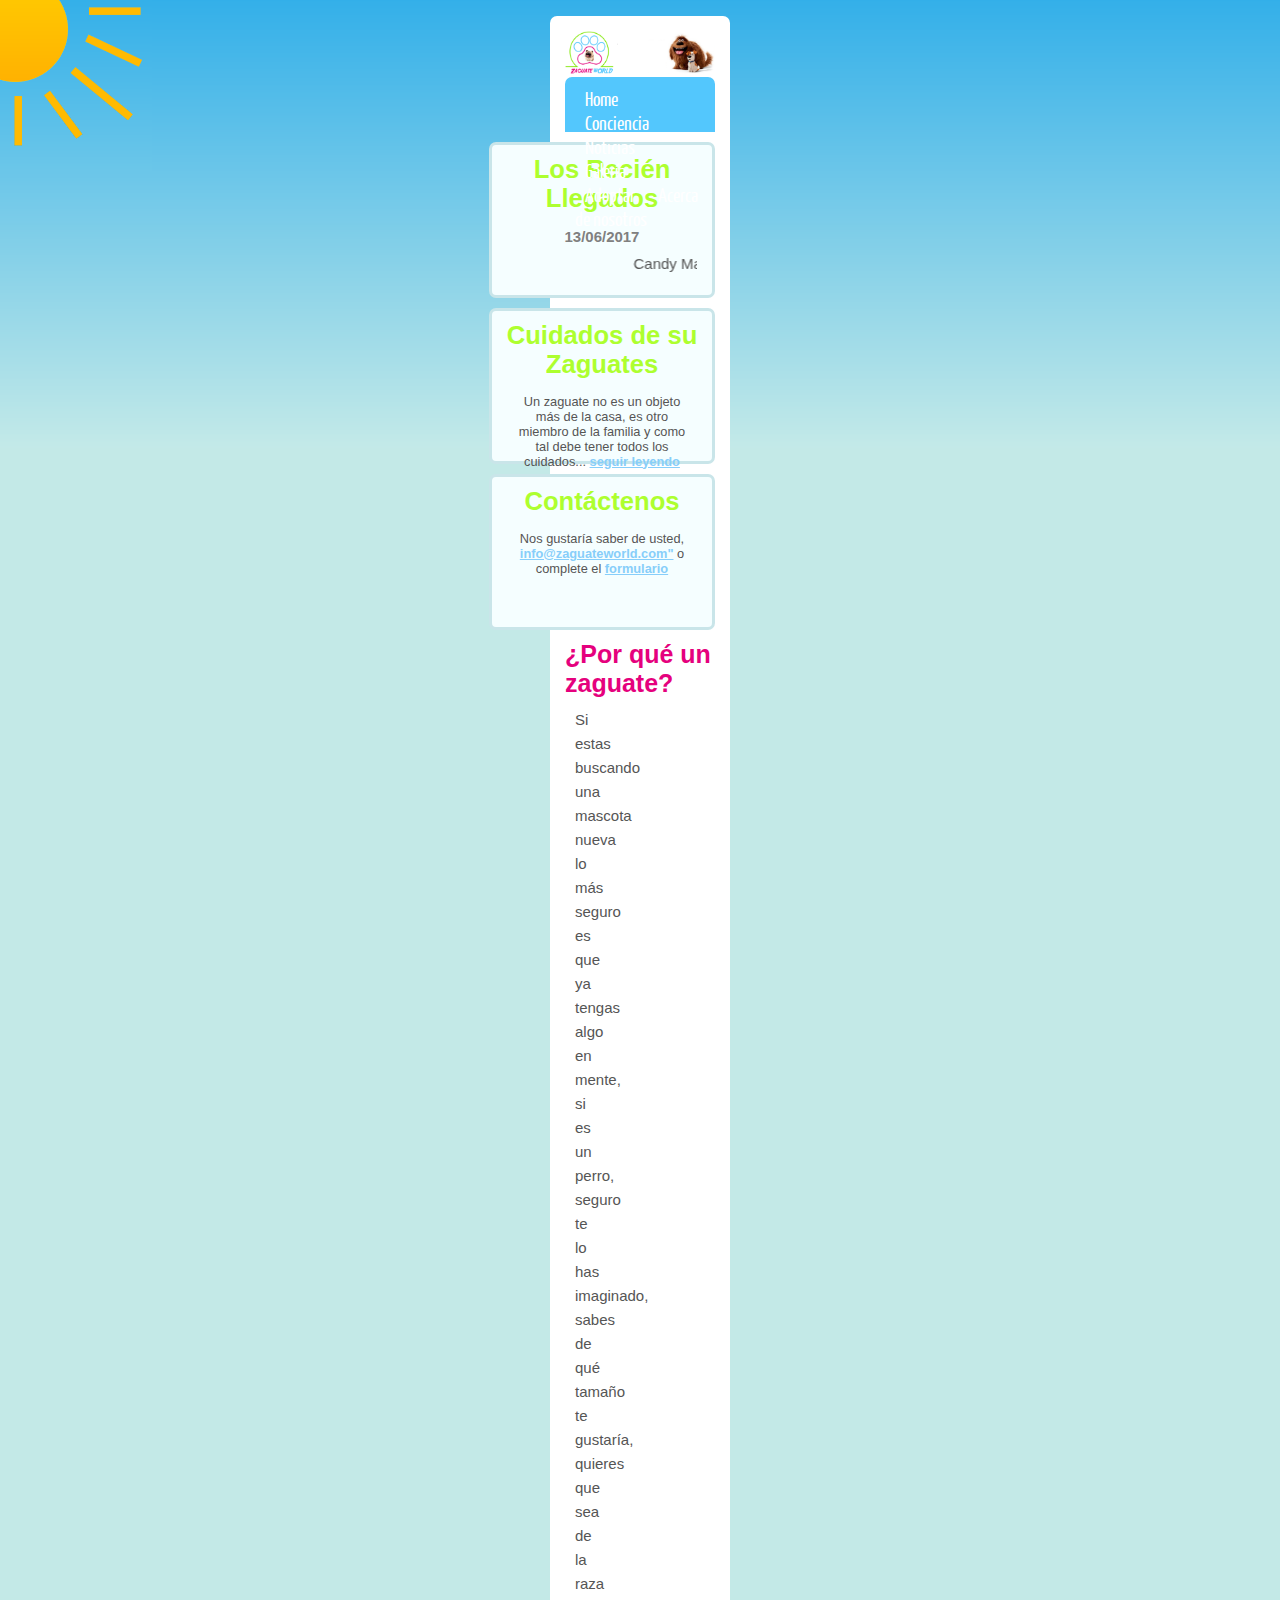
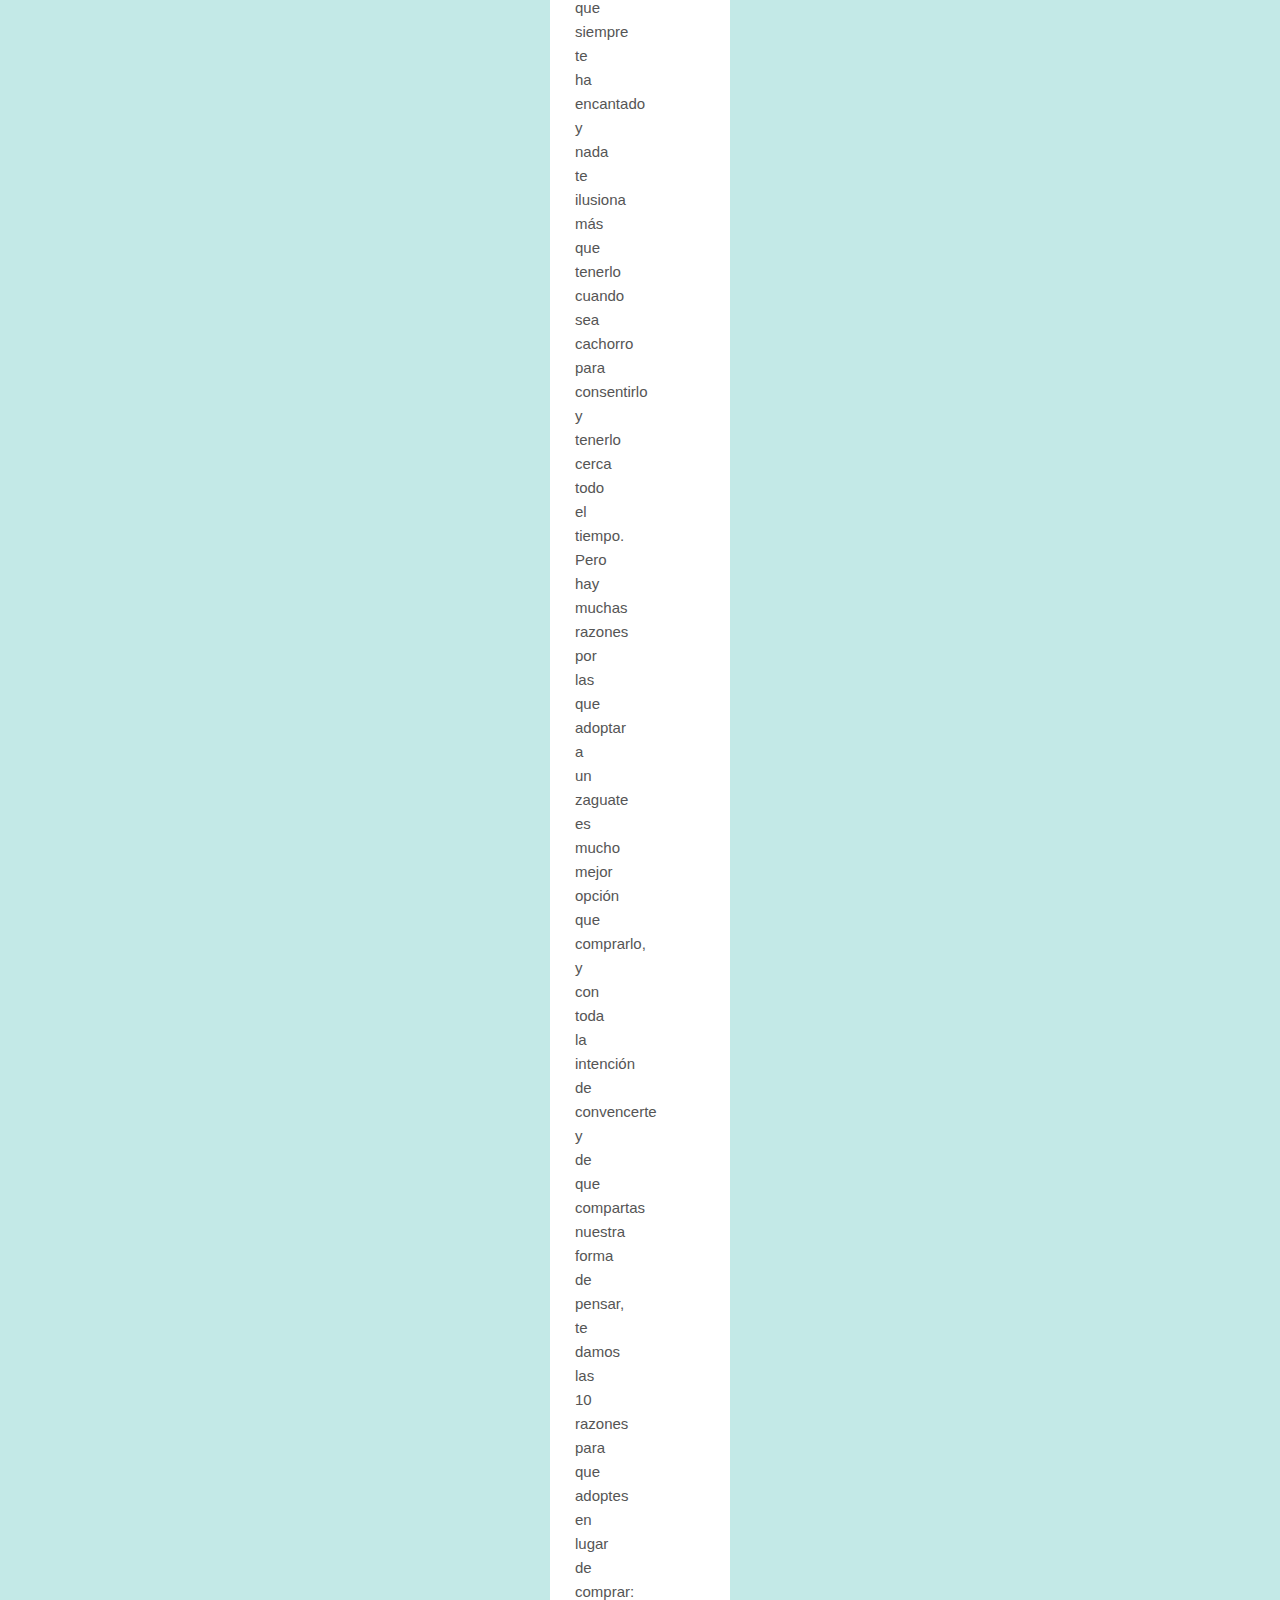
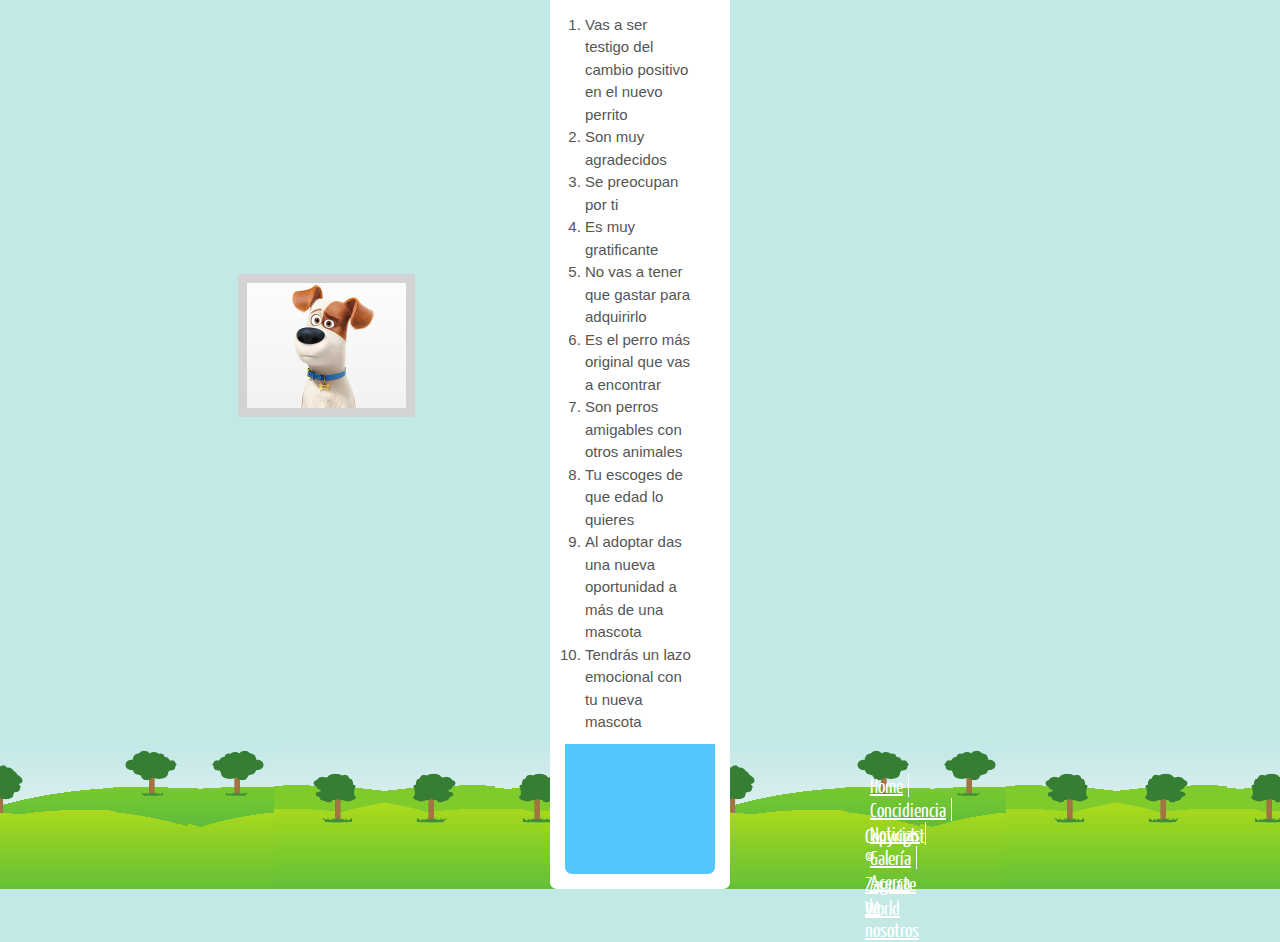
<file: index.html>
﻿<!DOCTYPE html>
<html>

<head>

    <title>Zaguate World</title>
    <meta name="description" content="El Website de los Zaguates" />
    <meta name="keywords" content="Zaguate, perro, perrito, adoptar" />
    <meta http-equiv="content-type" content="text/html; charset=UTF-8" />
    <link rel="stylesheet" type="text/css" href="css/home.css" />

</head>

<body>
    <div id="container">
        <img src="images/sun.png" alt="sunshine" />
        <div id="main">
            <!--Cabecera-->
            <header>
                <img src="images/logo.png" alt="">
            </header>

            <!--Navegacion-->
            <nav id="nav">
                <div class="menu">
                    <a href="index.html">Home</a>
                    <a href="html/conciencia.html">Conciencia</a>
                    <a href="html/noticias.html">Noticias</a>
                    <a href="html/galeria.html">Galería</a>
                    <div class="dropdown">
                        <a href="#">Adoptar</a>
                        <div class="dropdown-content">
                            <a href="html/pequenios.html">Zaguates pequeños</a>
                            <a href="html/medianos.html">Zaguates medianos</a>
                            <a href="html/grandes.html">Zaguates grandes</a>
                        </div>
                    </div>
                    
                    <a href="html/acercade.html">Acerca de nosotros</a>
                </div> 
            </nav>
        
            <main>
                <div class="informativo">

                    <aside>
                    <h1 style="color: greenyellow;">Los Recién Llegados</h1>
                    <br><h3 style="color: gray; ">13/06/2017</h3>
                    <marquee>Candy Maylo Coco Lucy Locky Manchas Filomena </marquee>
                    </aside>

                    <aside>
                        <h1 style="color: greenyellow;">Cuidados de su Zaguates</h1>
                        <br><p>
                         Un zaguate no es un objeto <br> más de la casa,
                         es otro <br>miembro de la familia y como <br>
                        tal debe tener todos los <br>cuidados... <a href="html/conciencia.html" style="color: lightskyblue; font-weight: bold;">seguir leyendo</a>
                        </p>
                    
                    </aside>
                    <aside>
                        <h1 style="color: greenyellow;">Contáctenos</h1>
                        <br>
                        <p>Nos gustaría saber de usted,<br>
                            <a href="mailto:info@zaguateworld.com" style="color: lightskyblue; font-weight: bold;">info@zaguateworld.com"</a>
                            o <br>complete el <a href="html/formulario.html" style="color: lightskyblue; font-weight: bold;">formulario</a>
                       
                        </p>

                    </aside>
                </div>
                <article>
                    <br>
                    <h1 style="color: #E5017D; font-size: 25px;">¿Por qué un zaguate?</h1>
                   <div id="datosp">
                    <p>
                        Si estas buscando una mascota nueva lo más seguro es que ya tengas algo en mente, si es
                        un perro, seguro te lo has imaginado, sabes de qué tamaño te gustaría, quieres que sea de la
                        raza que siempre te ha encantado y nada te ilusiona más que tenerlo cuando sea cachorro
                        para consentirlo y tenerlo cerca todo el tiempo. Pero hay muchas razones por las que adoptar
                        a un zaguate es mucho mejor opción que comprarlo, y con toda la intención de convencerte y
                        de que compartas nuestra forma de pensar, te damos las 10 razones para que adoptes en
                        lugar de comprar:
                    </p>  
                    <ol>
                        <li>Vas a ser testigo del cambio positivo en el nuevo perrito</li>
                        <li>Son muy agradecidos</li>
                        <li>Se preocupan por ti</li>
                        <li>Es muy gratificante </li>
                        <li>No vas a tener que gastar para adquirirlo</li>
                        <li>Es el perro más original que vas a encontrar</li>
                        <li>Son perros amigables con otros animales</li>
                        <li>Tu escoges de que edad lo quieres</li>
                        <li>Al adoptar das una nueva oportunidad a más de una mascota</li>
                        <li>Tendrás un lazo emocional con tu nueva mascota</li>
                    </ol>
                    
                    <img id="imagen" src="images/Animado05.png" alt="">

                   </div>
                </article>
            </main>

            <!--Pie de Página-->
            <footer>

                <div class="footermenu menudatos">
                    <a href="index.html">Home</a>
                    <a href="html/conciencia.html">Concidiencia</a>
                    <a href="html/noticias.html">Noticias</a>
                    <a href="html/galeria.html">Galería</a>
                    <a href="html/acercade.html" class="last">Acerca de nosotros</a>
                </div> 
                <div class="footermenu menutitulo">
                    <p>Copyright © <u>Zaguate World</u></p>
                </div>


            </footer>
        </div>
    </div>

    <div></div>

</body>
</html>
</file>
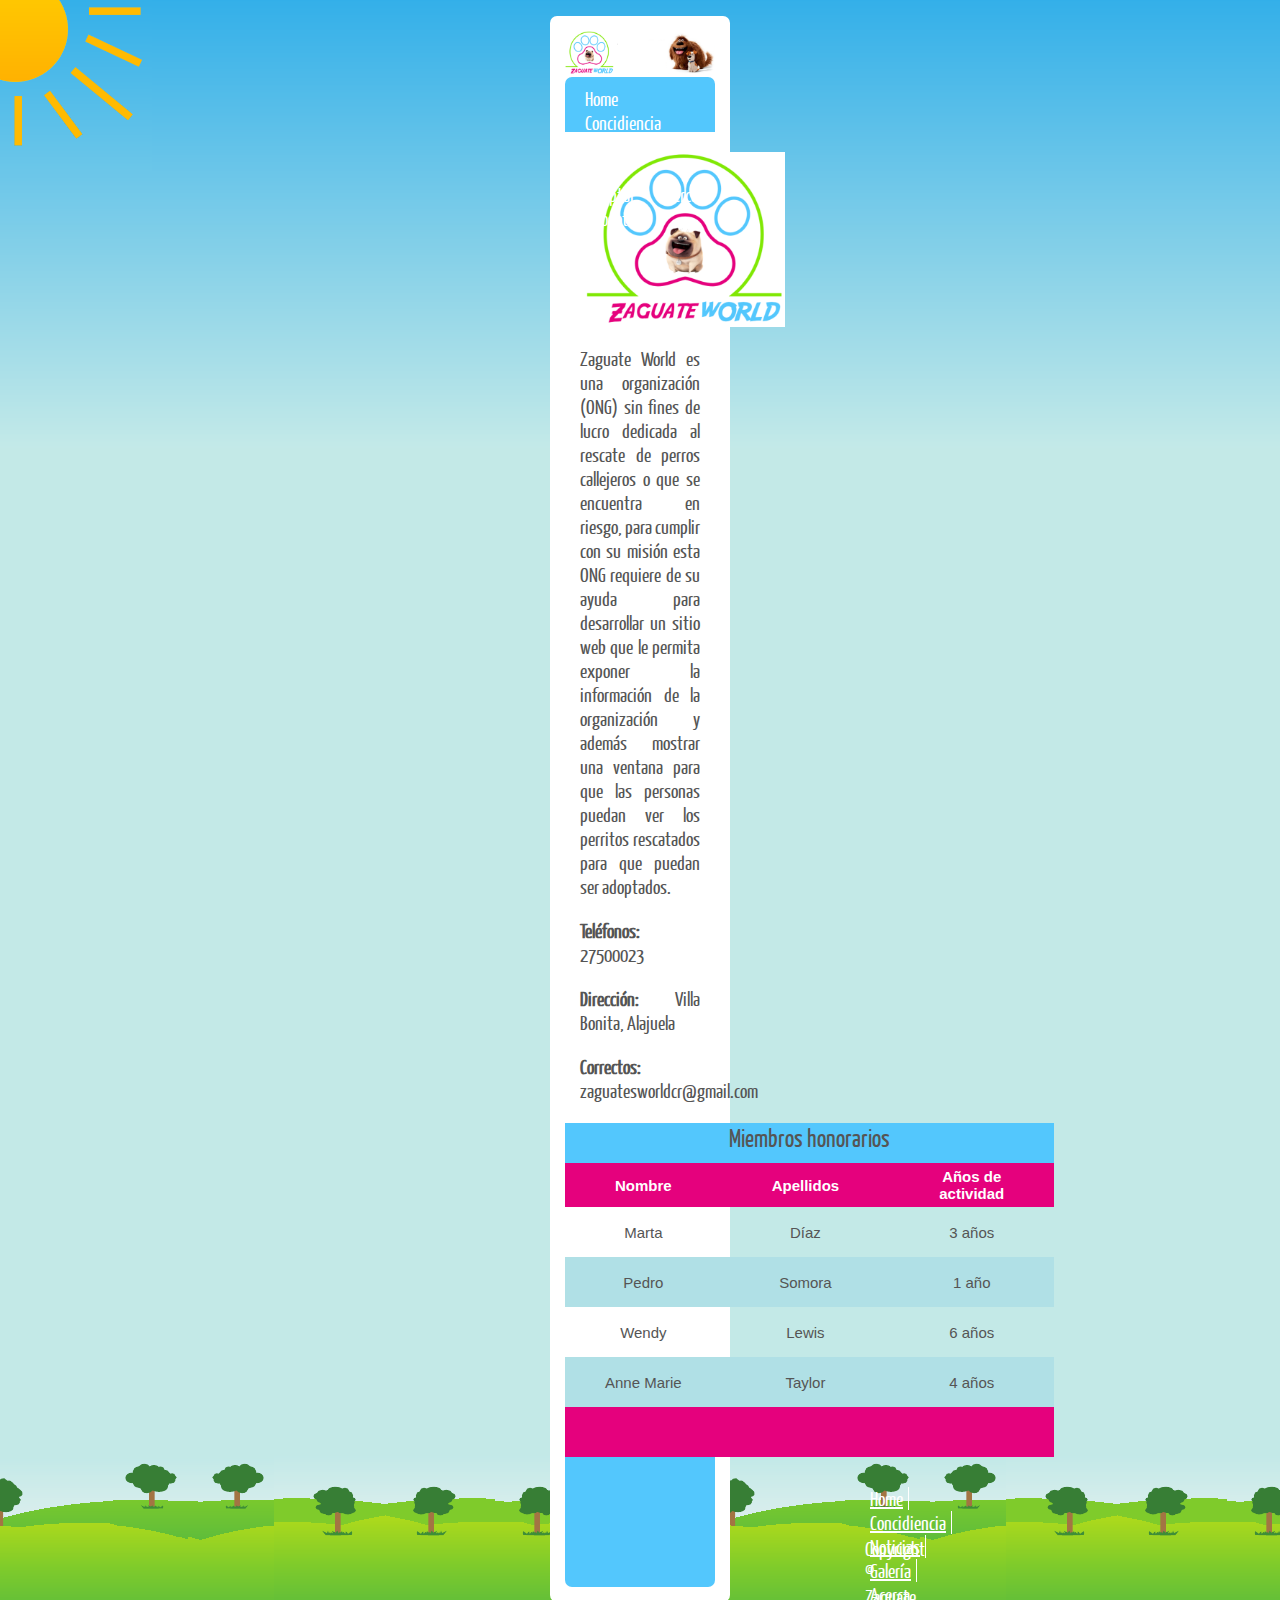
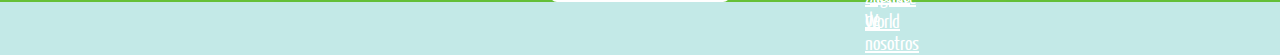
<file: html/acercade.html>
<!DOCTYPE html>
<html>

<head>

    <title>Zaguate World</title>
    <meta name="description" content="El Website de los Zaguates" />
    <meta name="keywords" content="Zaguate, perro, perrito, adoptar" />
    <meta http-equiv="content-type" content="text/html; charset=UTF-8" />
    <link rel="stylesheet" type="text/css" href="../css/home.css" />
    <link rel="stylesheet" href="../css/acercade.css">
    <link rel="stylesheet" href="../css/adopcion.css">

</head>

<body>
    <div id="container">
        <img src="../images/sun.png" alt="sunshine" />
        <div id="main">
            <!--Cabecera-->
            <header>
                <img src="../images/logo.png" alt="">
            </header>

            <!--Navegacion-->
            <nav id="nav">
                <div class="menu">
                    <a href="../index.html">Home</a>
                    <a href="conciencia.html">Concidiencia</a>
                    <a href="noticias.html">Noticias</a>
                    <a href="galeria.html">Galería</a>
                    <div class="dropdown">
                        <a href="#">Adoptar</a>
                        <div class="dropdown-content">
                            <a href="pequenios.html">Zaguates pequeños</a>
                            <a href="medianos.html">Zaguates medianos</a>
                            <a href="grandes.html">Zaguates grandes</a>
                        </div>
                    </div>
                    
                    <a href="acercade.html">Acerca de nosotros</a>
                </div> 
            </nav>
        
            <main>
              <div>
                <img src="../images/LogoTerminado.PNG" alt="" class="info">
                <p class="parrafoaside">
                    Zaguate World es una organización (ONG) sin fines de lucro dedicada al
                    rescate de perros callejeros o que se encuentra en riesgo, para cumplir con su
                    misión esta ONG requiere de su ayuda para desarrollar un sitio web que le
                    permita exponer la información de la organización y además mostrar una ventana
                    para que las personas puedan ver los perritos rescatados para que puedan ser
                    adoptados. 
                </p>

                <p class="parrafoaside"><strong>Teléfonos:</strong> 27500023</p>
                <p class="parrafoaside"><strong>Dirección:</strong> Villa Bonita, Alajuela</p>
                <p class="parrafoaside"><strong>Correctos:</strong> zaguatesworldcr@gmail.com</p>

            </div>
            <div>
                <table>
                    <thead>
                        <caption>Miembros honorarios</caption>
                        <tr id="fila">
                            <th class="filasencabe">Nombre</th>
                            <th class="filasencabe">Apellidos</th>
                            <th class="filasencabe">Años de actividad</th>

                        </tr>
                    </thead>
                    <tbody>
                        <tr class="cuerpo">
                            <td class="datos">Marta</td>
                            <td class="datos">Díaz</td>
                            <td class="datos">3 años</td>
                           
                        </tr>
                        <tr class="cuerpo fondo">
                            <td class="datos">Pedro</td>
                            <td class="datos">Somora</td>
                            <td class="datos">1 año</td>
                            
                        </tr>
                        <tr class="cuerpo">
                            <td class="datos">Wendy</td>
                            <td class="datos">Lewis</td>
                            <td class="datos">6 años</td>
                           
                        </tr>
                        <tr class="cuerpo fondo">
                            <td class="datos">Anne Marie</td>
                            <td class="datos">Taylor</td>
                            <td class="datos">4 años</td>
                            
                        </tr>
                    </tbody>
                    <tfoot>
                        <tr><td colspan="10"></td></tr>
                    </tfoot>
                </table>
            </div>
            </main>

            <!--Pie de Página-->
            <footer>

                <div class="footermenu menudatos">
                    <a href="../index.html">Home</a>
                    <a href="conciencia.html">Concidiencia</a>
                    <a href="noticias.html">Noticias</a>
                    <a href="galeria.html">Galería</a>
                    <a href="acercade.html" class="last">Acerca de nosotros</a>
                </div> 
                <div class="footermenu menutitulo">
                    <p>Copyright © <u>Zaguate World</u></p>
                </div>


            </footer>
        </div>
    </div>

    <div></div>

</body>
</html>
</file>
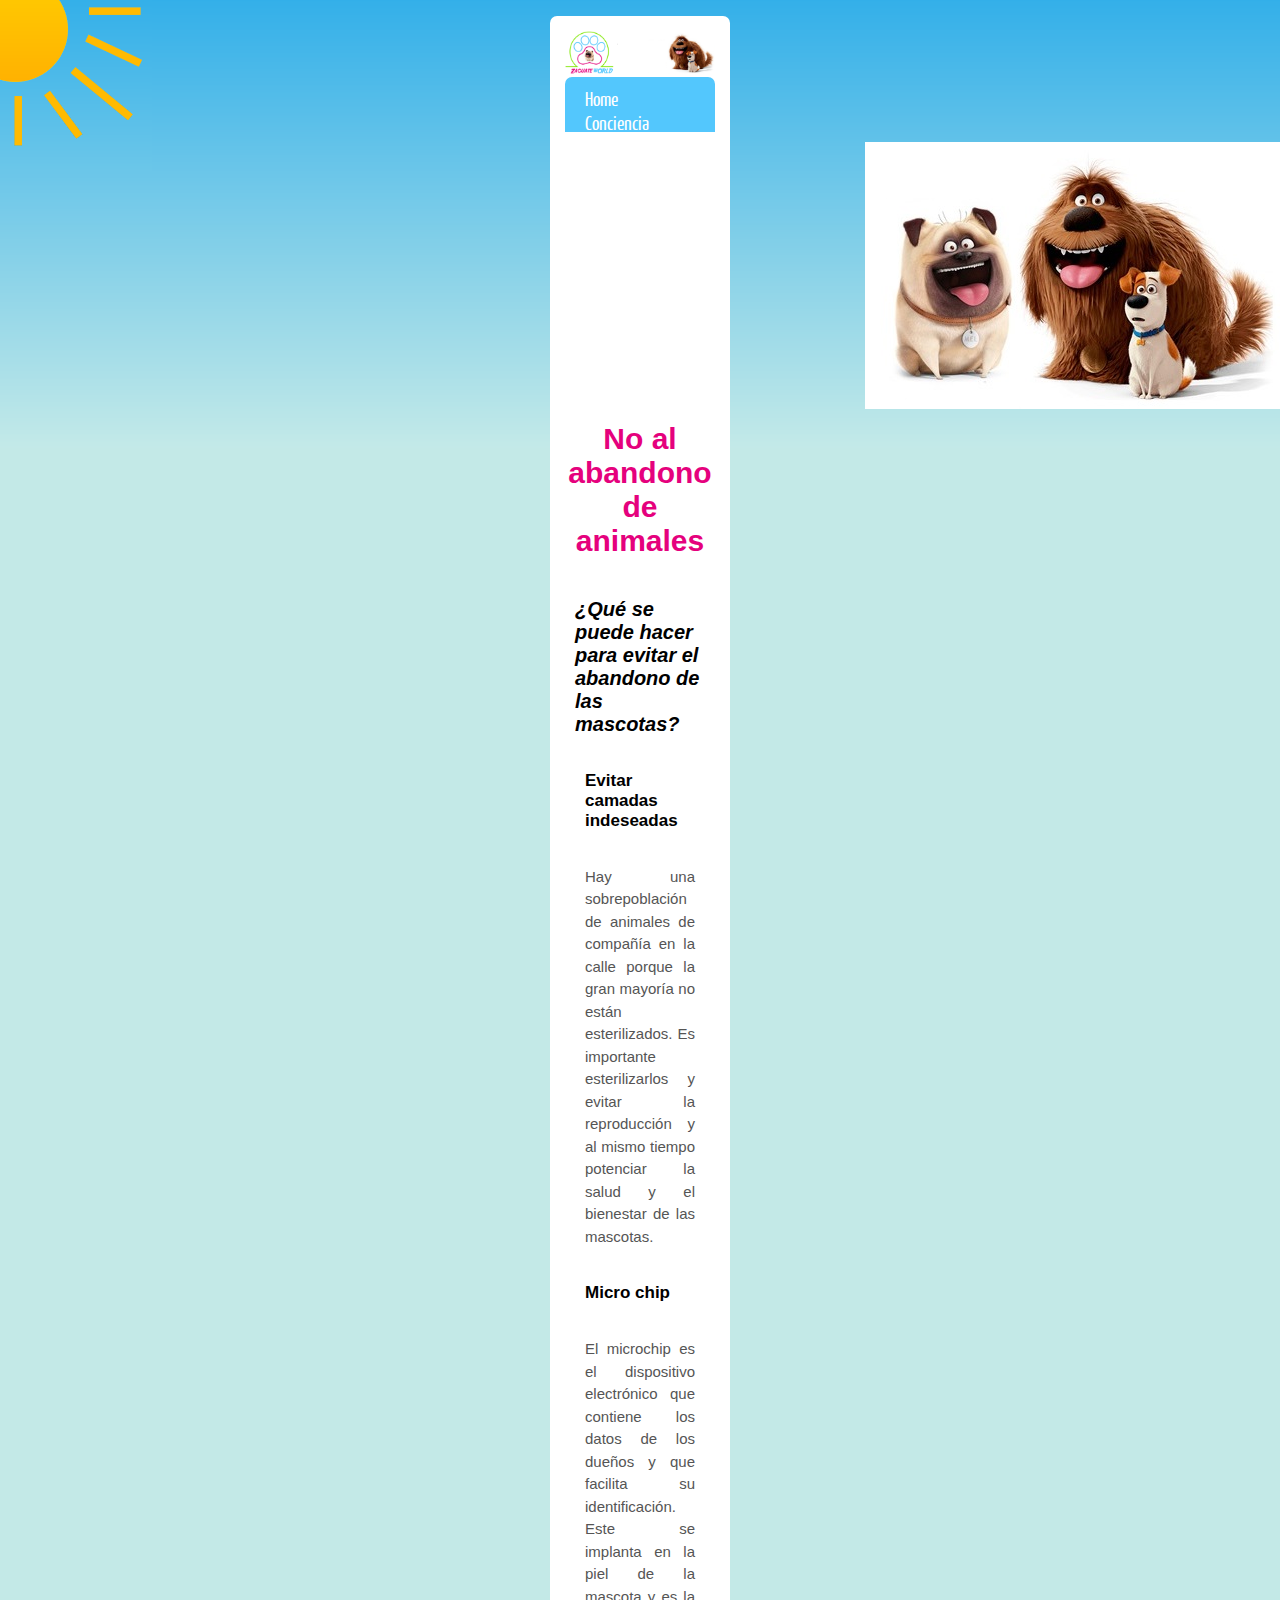
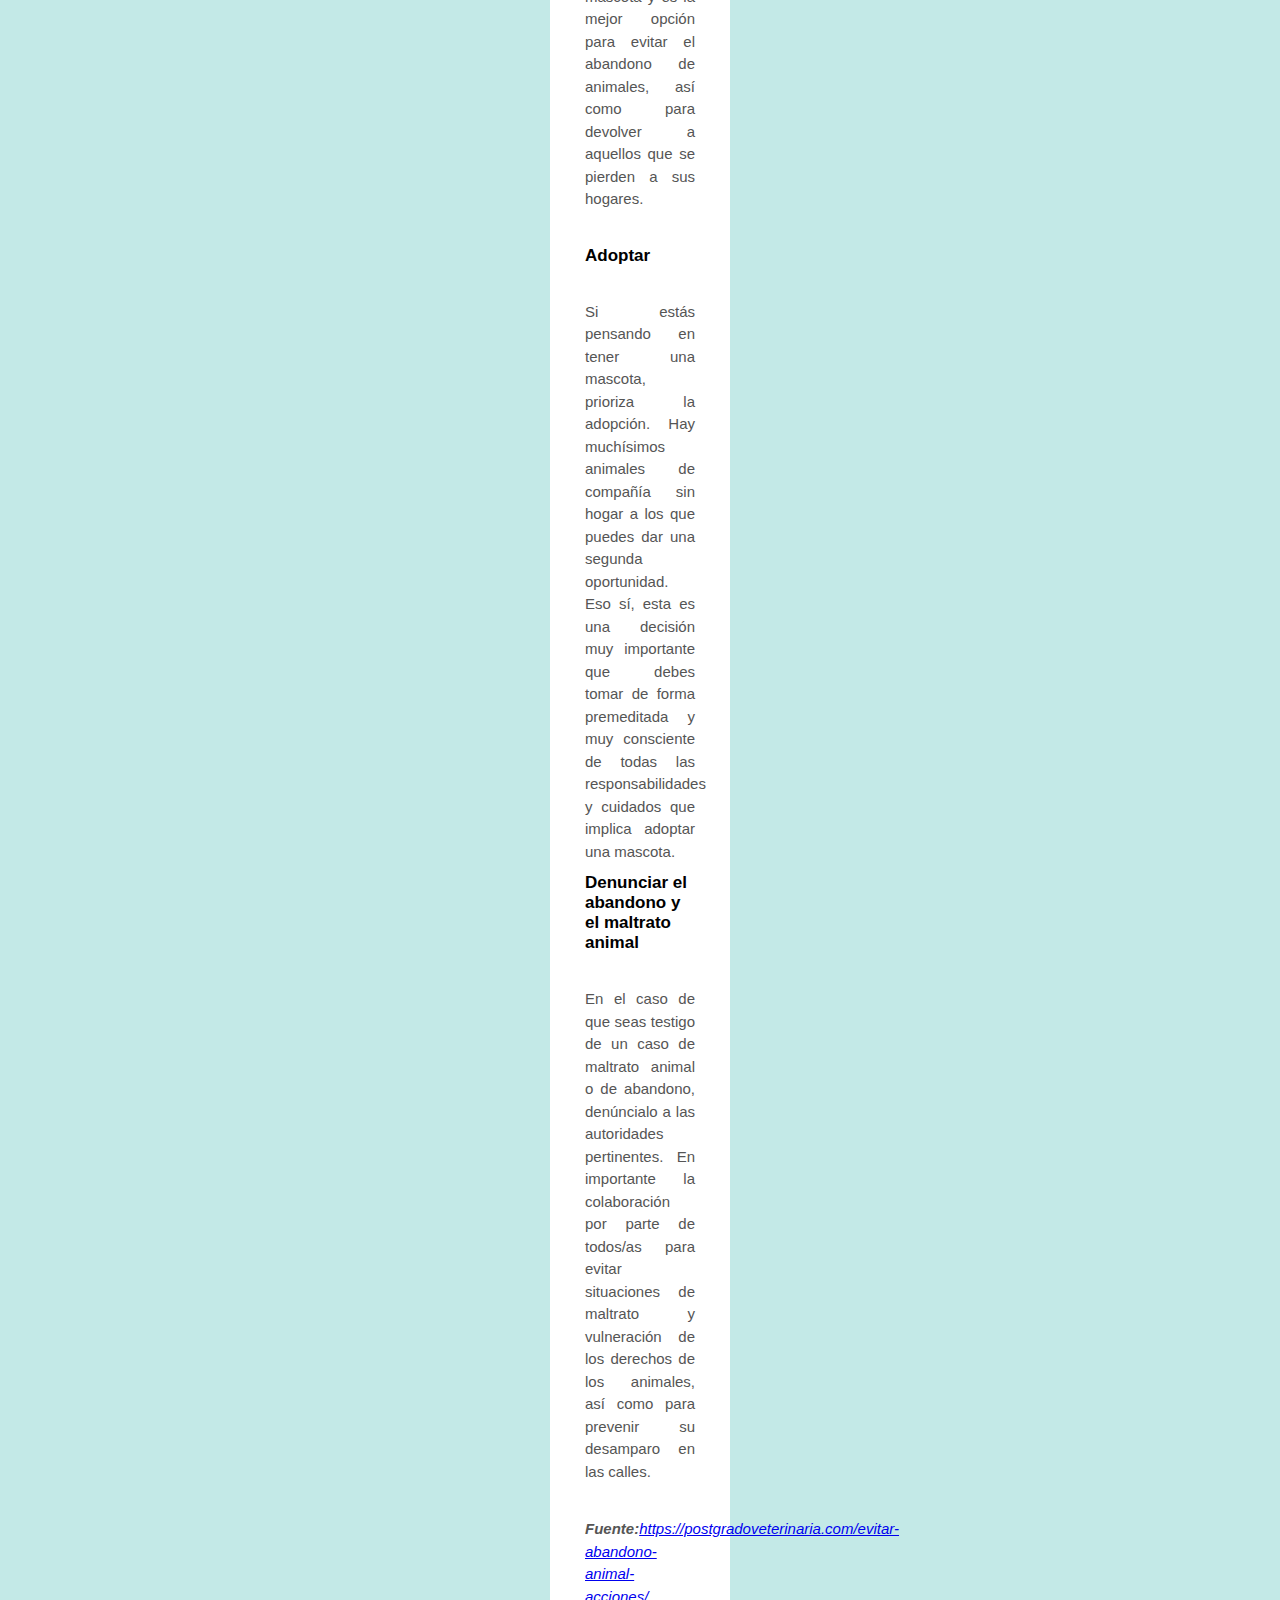
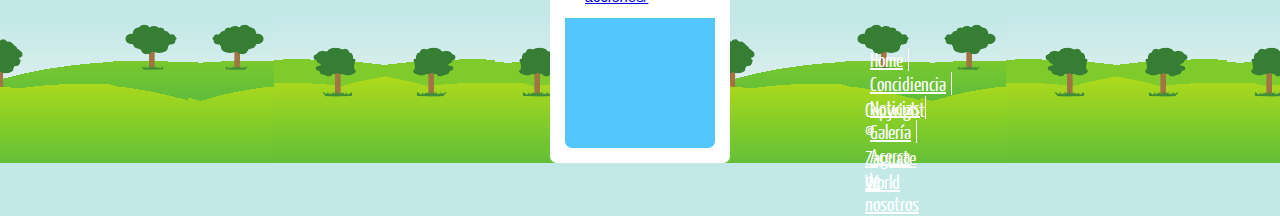
<file: html/conciencia.html>
<!DOCTYPE html>
<html lang="en">
<head>
    <title>Crear Conciencia</title>

    <meta charset="UTF-8">
    <meta name="viewport" content="width=device-width, initial-scale=1.0">
    <meta http-equiv="content-type" content="text/html; charset=UTF-8" />
    <link rel="stylesheet" href="../css/home.css">
    <link rel="stylesheet" href="../css/conciencia.css">
</head>
<body>
    <div id="container">
        <img src="../images/sun.png" alt="sunshine" />

        <div id="main">
            <!--Cabecera-->
            <header>
                <img src="../images/logo.png" alt="">
            </header>

            <!--Navegacion-->
            <nav id="nav">
                <div class="menu">
                    <a href="../index.html">Home</a>
                    <a href="conciencia.html">Conciencia</a>
                    <a href="noticias.html">Noticias</a>
                    <a href="galeria.html">Galería</a>
                    <div class="dropdown">
                        <a href="#">Adoptar</a>
                        <div class="dropdown-content">
                            <a href="pequenios.html">Zaguates pequeños</a>
                            <a href="medianos.html">Zaguates medianos</a>
                            <a href="grandes.html">Zaguates grandes</a>
                        </div>
                    </div>
                    
                    <a href="acercade.html">Acerca de nosotros</a>
                </div> 
            </nav>

            <main>
                <img id="imagen1" src="../images/Animado02.jpg" alt="">
                <br>
                <h1 style="color: #E5017D; font-size: 30px; text-align: center;">No al abandono de animales</h1>
<br><br>
                <h2 style="color: black; font-size: 20px; margin: 10px; font-style: italic;">¿Qué se puede hacer para evitar el abandono de las mascotas?
                </h2>
                <br>
                <h3>Evitar camadas indeseadas</h3>
                <br>
                <p>Hay una sobrepoblación de animales de compañía en la calle porque la gran mayoría no están esterilizados. Es importante esterilizarlos y evitar la reproducción y 
                    al mismo tiempo potenciar la salud y el bienestar de las mascotas.</p>
                <br>
                <h3>Micro chip</h3>
                <br>
                <p>El microchip es el dispositivo electrónico que contiene los datos de los dueños y que facilita su identificación. Este se implanta en la piel de la mascota y es la mejor opción para evitar el abandono de animales,
                     así como para devolver a aquellos que se pierden a sus hogares.</p>
                <br>
                <h3>Adoptar</h3>
                <br>
                <p>Si estás pensando en tener una mascota, prioriza la adopción. Hay muchísimos animales de compañía sin hogar a los que puedes dar una segunda oportunidad. Eso sí, esta es una decisión muy importante que debes tomar de forma premeditada y muy consciente de todas las
                     responsabilidades y cuidados que implica adoptar una mascota.</p>
                
                <h3>Denunciar el abandono y el maltrato animal</h3>
                <br>
                <p>En el caso de que seas testigo de un caso de maltrato animal o de abandono, denúncialo a las autoridades pertinentes. En importante la colaboración por parte de todos/as para evitar situaciones de maltrato y vulneración de los derechos de 
                    los animales, así como para prevenir su desamparo en las calles.</p>
                
                 <br>
                 <p style="font-style: italic;"><strong>Fuente:</strong><a href="https://postgradoveterinaria.com/evitar-abandono-animal-acciones/">https://postgradoveterinaria.com/evitar-abandono-animal-acciones/</a></p>   
                    </main>

            <!--Pie de Página-->
            <footer>

                <div class="footermenu menudatos">
                    <a href="../index.html">Home</a>
                    <a href="conciencia.html">Concidiencia</a>
                    <a href="noticias.html">Noticias</a>
                    <a href="galeria.html">Galería</a>
                    <a href="acercade.html" class="last">Acerca de nosotros</a>
                </div> 
                <div class="footermenu menutitulo">
                    <p>Copyright © <u>Zaguate World</u></p>
                </div>


            </footer>
        </div>
    </div>

    <div></div>
</body>
</html>
</file>
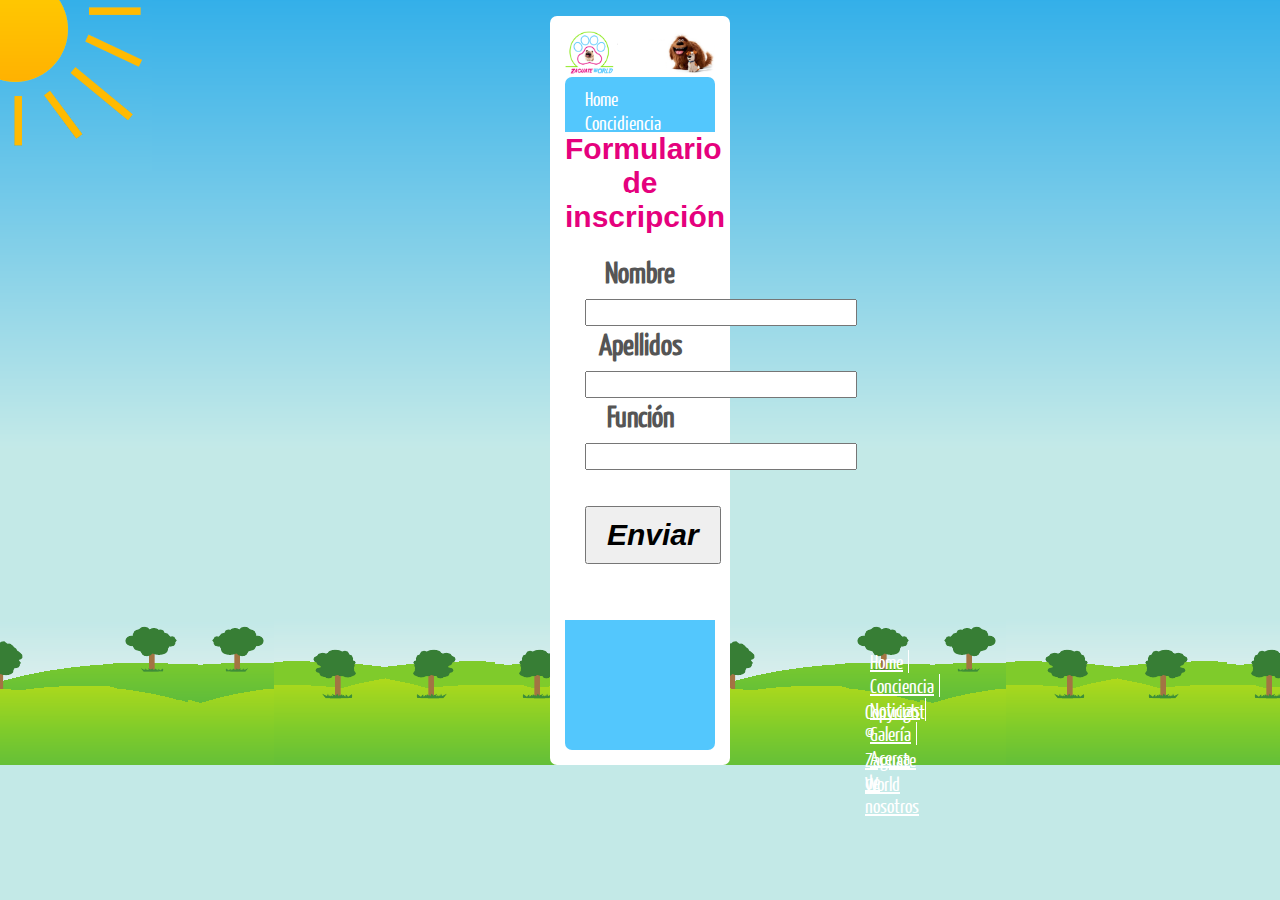
<file: html/formulario.html>
<!DOCTYPE html>
<html lang="en">
<head>
    <meta charset="UTF-8">
    <meta http-equiv="X-UA-Compatible" content="IE=edge">
    <meta name="viewport" content="width=device-width, initial-scale=1.0">
    <title>Formulario</title>
    <link rel="stylesheet" href="../css/home.css">
    <link rel="stylesheet" href="../css/form.css">  
</head>
<body>
    <div id="container">
        <img src="../images/sun.png" alt="sunshine" />

        <div id="main">
            <!--Cabecera-->
            <header>
                <img src="../images/logo.png" alt="">
            </header>

            <!--Navegacion-->
            <nav id="nav">
                <div class="menu">
                    <a href="../index.html">Home</a>
                    <a href="conciencia.html">Concidiencia</a>
                    <a href="noticias.html">Noticias</a>
                    <a href="galeria.html">Galería</a>
                    <div class="dropdown">
                        <a href="#">Adoptar</a>
                        <div class="dropdown-content">
                            <a href="pequenios.html">Zaguates pequeños</a>
                            <a href="medianos.html">Zaguates medianos</a>
                            <a href="grandes.html">Zaguates grandes</a>
                        </div>
                    </div>
                    
                    <a href="acercade.html">Acerca de nosotros</a>
                </div> 
            </nav>

            <main>
                <h1 style="color: #E5017D; font-size: 30px; text-align: center;">Formulario de inscripción</h1>

                <form>
                    <label for="fname">Nombre</label>
                    <br>
                    <input type="text" name="fname" id="fname" value=""><br>

                    <label for="fapellidos">Apellidos</label>
                    <br>
                    <input type="text" name="fapellidos" id="fapellidos" value=""><br>

                    <label for="fnac">Función</label>
                    <br>
                    <input type="text" name="fnac" id="fnac" value=""><br><br>

                    <input type="submit" value="Enviar" style="font-size: 30px; font-weight: bold; padding: 10px 20px;"><br><br>



                </form>






            </main>

            <!--Pie de Página-->
            <footer>

                <div class="footermenu menudatos">
                    <a href="../index.html">Home</a>
                    <a href="conciencia.html">Conciencia</a>
                    <a href="noticias.html">Noticias</a>
                    <a href="galeria.html">Galería</a>
                    <a href="acercade.html" class="last">Acerca de nosotros</a>
                </div> 
                <div class="footermenu menutitulo">
                    <p>Copyright © <u>Zaguate World</u></p>
                </div>


            </footer>
        </div>
    </div>

    <div></div>
</body>
</html>
</file>
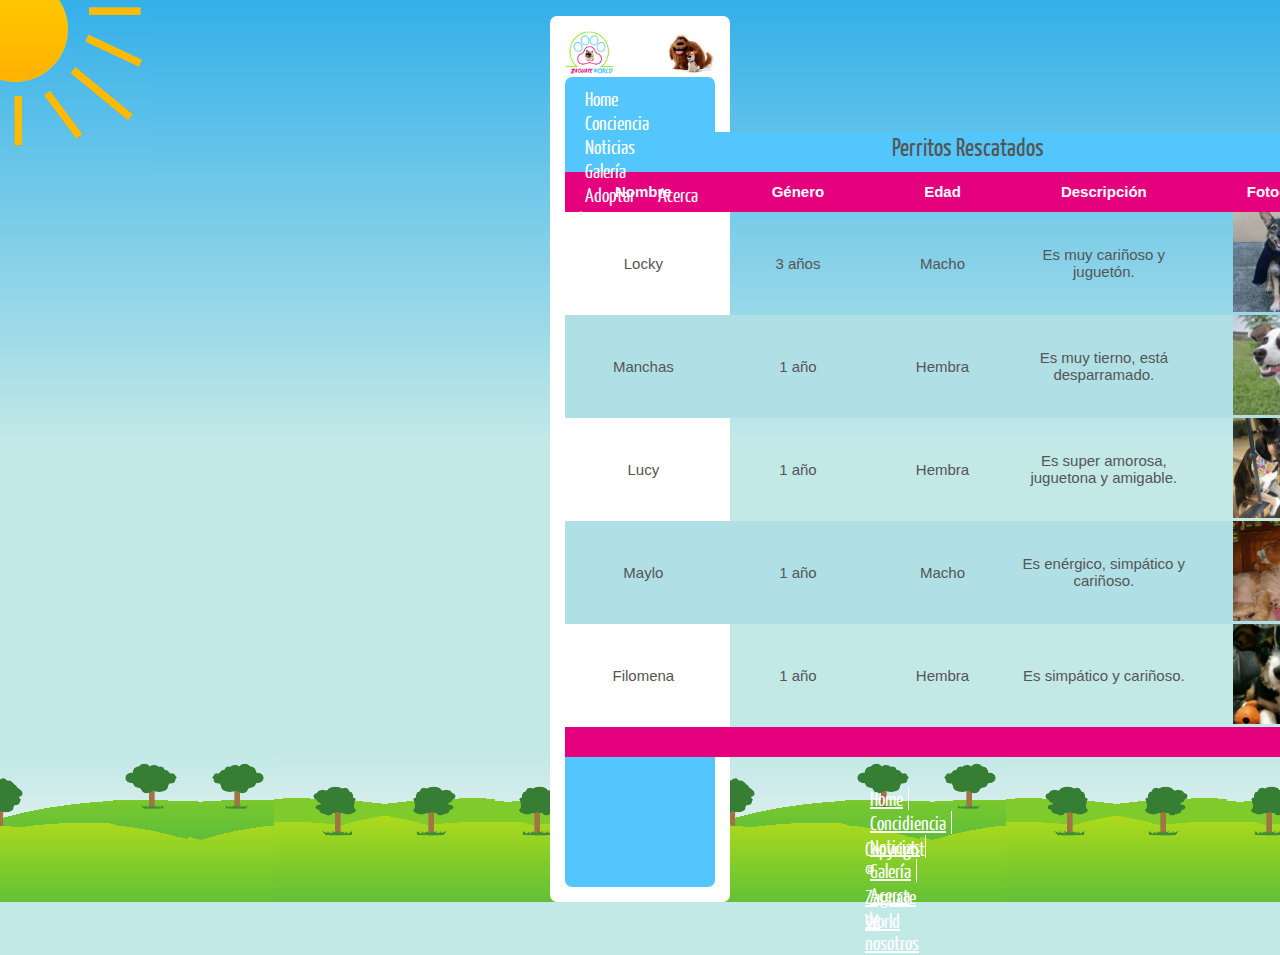
<file: html/galeria.html>
<!DOCTYPE html>
<html lang="en">
<head>
    <title>Galería</title>

    <meta charset="UTF-8">
    <meta name="viewport" content="width=device-width, initial-scale=1.0">
    <meta http-equiv="content-type" content="text/html; charset=UTF-8" />
    <link rel="stylesheet" href="../css/home.css">
    <link rel="stylesheet" href="../css/adopcion.css">
</head>
<body>
    <div id="container">
        <img src="../images/sun.png" alt="sunshine" />

        <div id="main">
            <!--Cabecera-->
            <header>
                <img src="../images/logo.png" alt="">
            </header>

            <!--Navegacion-->
            <nav id="nav">
                <div class="menu">
                    <a href="../index.html">Home</a>
                    <a href="conciencia.html">Conciencia</a>
                    <a href="noticias.html">Noticias</a>
                    <a href="galeria.html">Galería</a>
                    <div class="dropdown">
                        <a href="#">Adoptar</a>
                        <div class="dropdown-content">
                            <a href="pequenios.html">Zaguates pequeños</a>
                            <a href="medianos.html">Zaguates medianos</a>
                            <a href="grandes.html">Zaguates grandes</a>
                        </div>
                    </div>
                    
                    <a href="acercade.html">Acerca de nosotros</a>
                </div> 
            </nav>

            <main>
                <table>
                    <thead>
                        <caption>Perritos Rescatados </caption>
                        <tr id="fila">
                            <th class="filasencabe">Nombre</th>
                            <th class="filasencabe">Género</th>
                            <th class="filasencabe">Edad</th>
                            <th class="filasencabe">Descripción</th>
                            <th class="filasencabe">Fotografía</th>
                        </tr>
                    </thead>
                    <tbody>
                        <tr class="cuerpo">
                            <td class="datos">Locky</td>
                            <td class="datos">3 años</td>
                            <td class="datos">Macho</td>
                            <td class="datos">Es muy cariñoso y juguetón.</td>
                            <td class="datos">
                                <img src="../images/Locky.jpg" alt="">
                            </td>
                        </tr>
                        <tr class="cuerpo fondo">
                            <td class="datos">Manchas</td>
                            <td class="datos">1 año</td>
                            <td class="datos">Hembra</td>
                            <td class="datos">Es muy tierno, está desparramado.</td>
                            <td class="datos">
                                <img src="../images/Manchas.jpg" alt="">
                            </td>
                        </tr>
                        <tr class="cuerpo">
                            <td class="datos">Lucy</td>
                            <td class="datos">1 año</td>
                            <td class="datos">Hembra</td>
                            <td class="datos">Es super amorosa, juguetona y amigable.</td>
                            <td class="datos">
                                <img src="../images/lucy.jpg" alt="">
                            </td>
                        </tr>
                        <tr class="cuerpo fondo">
                            <td class="datos">Maylo</td>
                            <td class="datos">1 año</td>
                            <td class="datos">Macho</td>
                            <td class="datos">Es enérgico, simpático y cariñoso.</td>
                            <td class="datos">
                                <img src="../images/Maylo.jpg" alt="">
                            </td>
                        </tr>
                        <tr class="cuerpo">
                            <td class="datos">Filomena</td>
                            <td class="datos">1 año</td>
                            <td class="datos">Hembra</td>
                            <td class="datos">Es simpático y cariñoso.</td>
                            <td class="datos">
                                <img src="../images/Filomena.jpg" alt="">
                            </td>
                        </tr>
                    </tbody>
                    <tfoot>
                        <tr><td colspan="10"></td></tr>
                    </tfoot>
                </table>




            </main>

            <!--Pie de Página-->
            <footer>

                <div class="footermenu menudatos">
                    <a href="../index.html">Home</a>
                    <a href="conciencia.html">Concidiencia</a>
                    <a href="noticias.html">Noticias</a>
                    <a href="galeria.html">Galería</a>
                    <a href="acercade.html" class="last">Acerca de nosotros</a>
                </div> 
                <div class="footermenu menutitulo">
                    <p>Copyright © <u>Zaguate World</u></p>
                </div>


            </footer>
        </div>
    </div>

    <div></div>
</body>
</html>
</file>
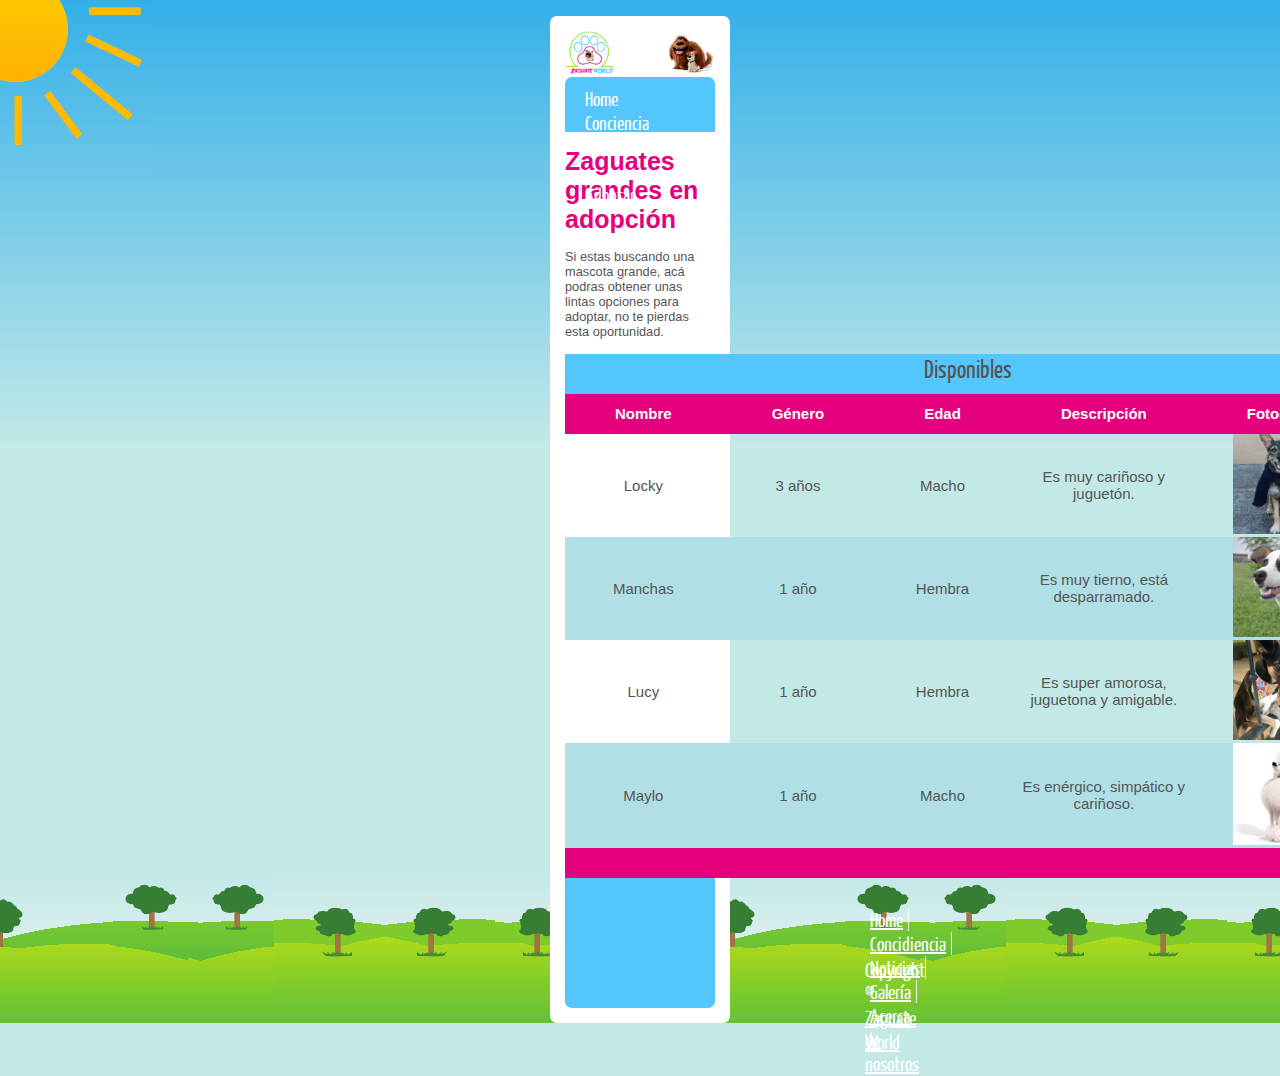
<file: html/grandes.html>
<!DOCTYPE html>
<html lang="en">
<head>
    <title>Zaguates Grandes</title>

    <meta charset="UTF-8">
    <meta name="viewport" content="width=device-width, initial-scale=1.0">
    <meta http-equiv="content-type" content="text/html; charset=UTF-8" />
    <link rel="stylesheet" href="../css/home.css">
    <link rel="stylesheet" href="../css/adopcion.css">
</head>
<body>
    <div id="container">
        <img src="../images/sun.png" alt="sunshine" />

        <div id="main">
            <!--Cabecera-->
            <header>
                <img src="../images/logo.png" alt="">
            </header>

            <!--Navegacion-->
            <nav id="nav">
                <div class="menu">
                    <a href="../index.html">Home</a>
                    <a href="conciencia.html">Conciencia</a>
                    <a href="noticias.html">Noticias</a>
                    <a href="galeria.html">Galería</a>
                    <div class="dropdown">
                        <a href="#">Adoptar</a>
                        <div class="dropdown-content">
                            <a href="pequenios.html">Zaguates pequeños</a>
                            <a href="medianos.html">Zaguates medianos</a>
                            <a href="grandes.html">Zaguates grandes</a>
                        </div>
                    </div>
                    
                    <a href="acercade.html">Acerca de nosotros</a>
                </div> 
            </nav>

            <main>
<br>
                        <h1 style="font-size: 25px; color: #E5017D;">Zaguates grandes en adopción</h1>
                        <br>
                        <p>Si estas buscando una mascota grande, acá podras obtener unas lintas 
                            opciones para adoptar, no te pierdas esta oportunidad.
                        </p>   
                        <br>
                        <table>
                            <thead>
                                <caption>Disponibles</caption>
                                <tr id="fila">
                                    <th class="filasencabe">Nombre</th>
                                    <th class="filasencabe">Género</th>
                                    <th class="filasencabe">Edad</th>
                                    <th class="filasencabe">Descripción</th>
                                    <th class="filasencabe">Fotografía</th>
                                </tr>
                            </thead>
                            <tbody>
                                <tr class="cuerpo">
                                    <td class="datos">Locky</td>
                                    <td class="datos">3 años</td>
                                    <td class="datos">Macho</td>
                                    <td class="datos">Es muy cariñoso y juguetón.</td>
                                    <td class="datos">
                                        <img src="../images/Locky.jpg" alt="">
                                    </td>
                                </tr>
                                <tr class="cuerpo fondo">
                                    <td class="datos">Manchas</td>
                                    <td class="datos">1 año</td>
                                    <td class="datos">Hembra</td>
                                    <td class="datos">Es muy tierno, está desparramado.</td>
                                    <td class="datos">
                                        <img src="../images/Manchas.jpg" alt="">
                                    </td>
                                </tr>
                                <tr class="cuerpo">
                                    <td class="datos">Lucy</td>
                                    <td class="datos">1 año</td>
                                    <td class="datos">Hembra</td>
                                    <td class="datos">Es super amorosa, juguetona y amigable.</td>
                                    <td class="datos">
                                        <img src="../images/lucy.jpg" alt="">
                                    </td>
                                </tr>
                                <tr class="cuerpo fondo">
                                    <td class="datos">Maylo</td>
                                    <td class="datos">1 año</td>
                                    <td class="datos">Macho</td>
                                    <td class="datos">Es enérgico, simpático y cariñoso.</td>
                                    <td class="datos">
                                        <img src="../images/Animado04.jpg" alt="">
                                    </td>
                                </tr>
                            </tbody>
                            <tfoot>
                                <tr><td colspan="10"></td></tr>
                            </tfoot>
                        </table>


            </main>

            <!--Pie de Página-->
            <footer>

                <div class="footermenu menudatos">
                    <a href="../index.html">Home</a>
                    <a href="conciencia.html">Concidiencia</a>
                    <a href="noticias.html">Noticias</a>
                    <a href="galeria.html">Galería</a>
                    <a href="acercade.html" class="last">Acerca de nosotros</a>
                </div> 
                <div class="footermenu menutitulo">
                    <p>Copyright © <u>Zaguate World</u></p>
                </div>


            </footer>
        </div>
    </div>

    <div></div>
</body>
</html>
</file>
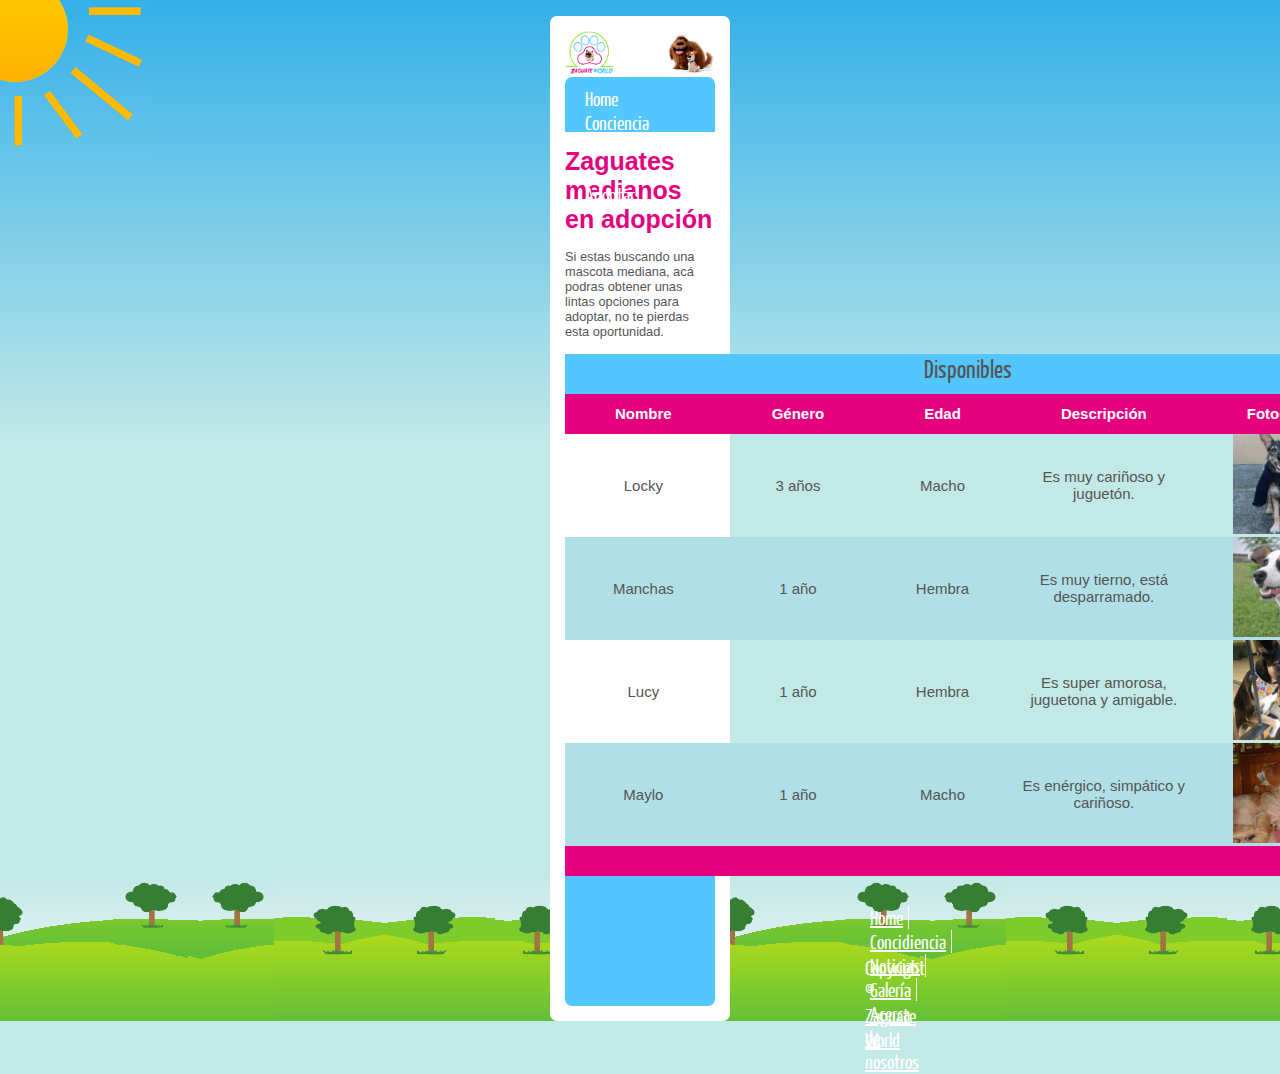
<file: html/medianos.html>
<!DOCTYPE html>
<html lang="en">
<head>
    <title>Zaguates Medianos</title>

    <meta charset="UTF-8">
    <meta name="viewport" content="width=device-width, initial-scale=1.0">
    <meta http-equiv="content-type" content="text/html; charset=UTF-8" />
    <link rel="stylesheet" href="../css/home.css">
    <link rel="stylesheet" href="../css/adopcion.css">
</head>
<body>
    <div id="container">
        <img src="../images/sun.png" alt="sunshine" />

        <div id="main">
            <!--Cabecera-->
            <header>
                <img src="../images/logo.png" alt="">
            </header>

            <!--Navegacion-->
            <nav id="nav">
                <div class="menu">
                    <a href="../index.html">Home</a>
                    <a href="conciencia.html">Conciencia</a>
                    <a href="noticias.html">Noticias</a>
                    <a href="galeria.html">Galería</a>
                    <div class="dropdown">
                        <a href="#">Adoptar</a>
                        <div class="dropdown-content">
                            <a href="pequenios.html">Zaguates pequeños</a>
                            <a href="medianos.html">Zaguates medianos</a>
                            <a href="grandes.html">Zaguates grandes</a>
                        </div>
                    </div>
                    
                    <a href="acercade.html">Acerca de nosotros</a>
                </div> 
            </nav>

            <main>
<br>
                        <h1 style="font-size: 25px; color: #E5017D;">Zaguates medianos en adopción</h1>
                        <br>
                        <p>Si estas buscando una mascota mediana, acá podras obtener unas lintas 
                            opciones para adoptar, no te pierdas esta oportunidad.
                        </p>   
                        <br>
                        <table>
                            <thead>
                                <caption>Disponibles</caption>
                                <tr id="fila">
                                    <th class="filasencabe">Nombre</th>
                                    <th class="filasencabe">Género</th>
                                    <th class="filasencabe">Edad</th>
                                    <th class="filasencabe">Descripción</th>
                                    <th class="filasencabe">Fotografía</th>
                                </tr>
                            </thead>
                            <tbody>
                                <tr class="cuerpo">
                                    <td class="datos">Locky</td>
                                    <td class="datos">3 años</td>
                                    <td class="datos">Macho</td>
                                    <td class="datos">Es muy cariñoso y juguetón.</td>
                                    <td class="datos">
                                        <img src="../images/Locky.jpg" alt="">
                                    </td>
                                </tr>
                                <tr class="cuerpo fondo">
                                    <td class="datos">Manchas</td>
                                    <td class="datos">1 año</td>
                                    <td class="datos">Hembra</td>
                                    <td class="datos">Es muy tierno, está desparramado.</td>
                                    <td class="datos">
                                        <img src="../images/Manchas.jpg" alt="">
                                    </td>
                                </tr>
                                <tr class="cuerpo">
                                    <td class="datos">Lucy</td>
                                    <td class="datos">1 año</td>
                                    <td class="datos">Hembra</td>
                                    <td class="datos">Es super amorosa, juguetona y amigable.</td>
                                    <td class="datos">
                                        <img src="../images/lucy.jpg" alt="">
                                    </td>
                                </tr>
                                <tr class="cuerpo fondo">
                                    <td class="datos">Maylo</td>
                                    <td class="datos">1 año</td>
                                    <td class="datos">Macho</td>
                                    <td class="datos">Es enérgico, simpático y cariñoso.</td>
                                    <td class="datos">
                                        <img src="../images/Maylo.jpg" alt="">
                                    </td>
                                </tr>
                            </tbody>
                            <tfoot>
                                <tr><td colspan="10"></td></tr>
                            </tfoot>
                        </table>


            </main>

            <!--Pie de Página-->
            <footer>

                <div class="footermenu menudatos">
                    <a href="../index.html">Home</a>
                    <a href="conciencia.html">Concidiencia</a>
                    <a href="noticias.html">Noticias</a>
                    <a href="galeria.html">Galería</a>
                    <a href="acercade.html" class="last">Acerca de nosotros</a>
                </div> 
                <div class="footermenu menutitulo">
                    <p>Copyright © <u>Zaguate World</u></p>
                </div>


            </footer>
        </div>
    </div>

    <div></div>
</body>
</html>
</file>
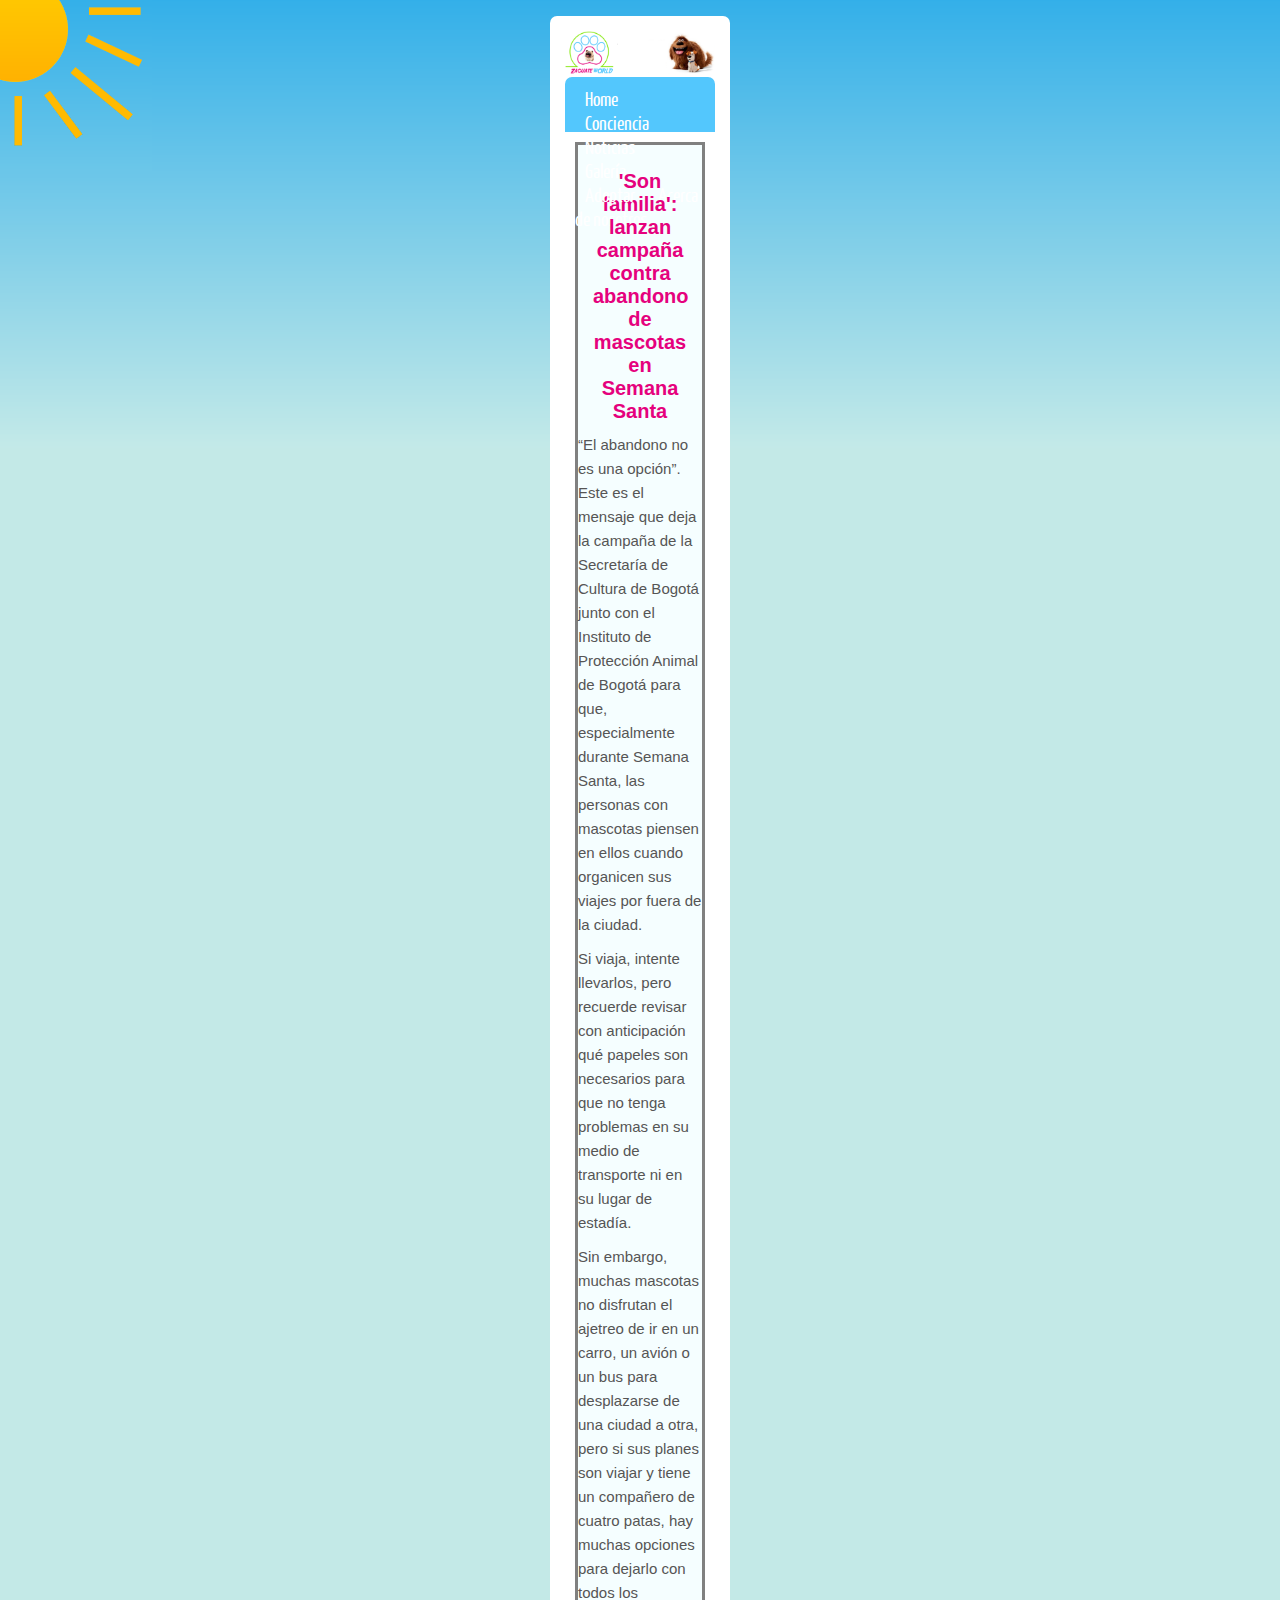
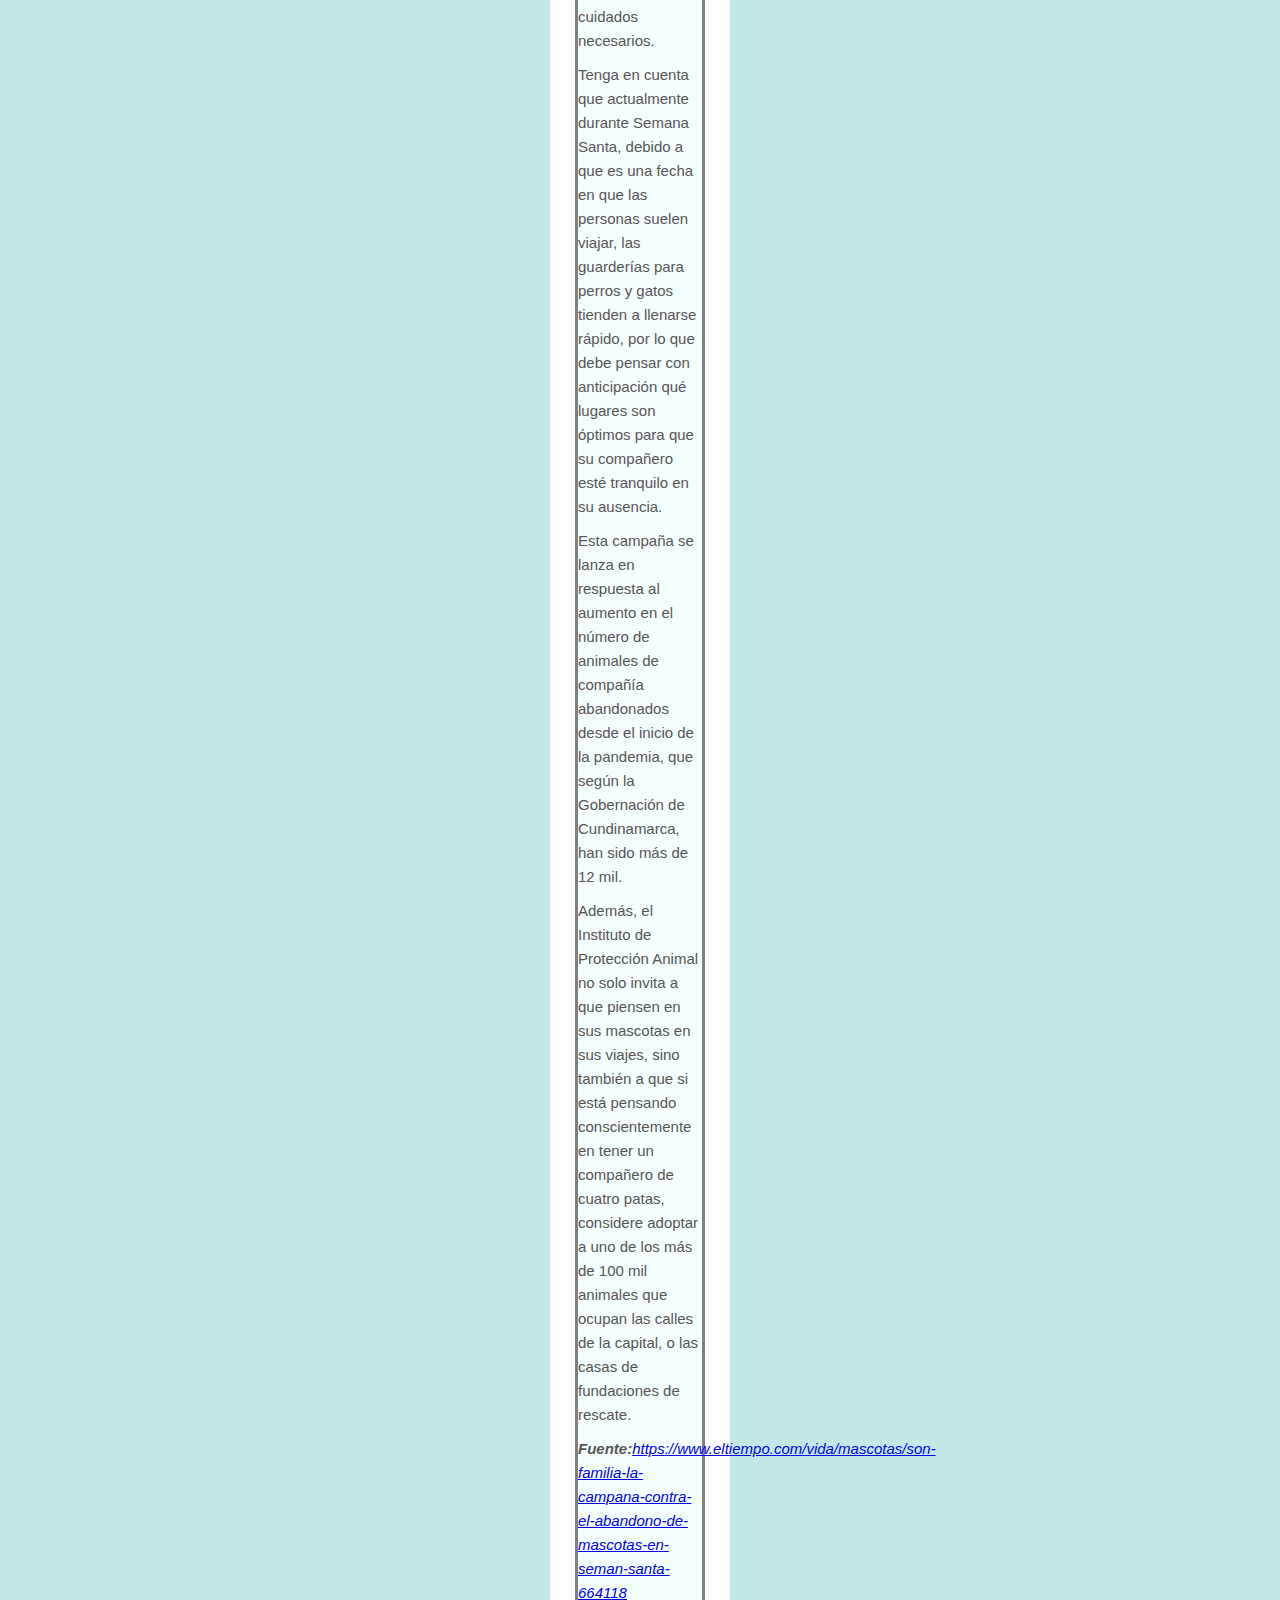
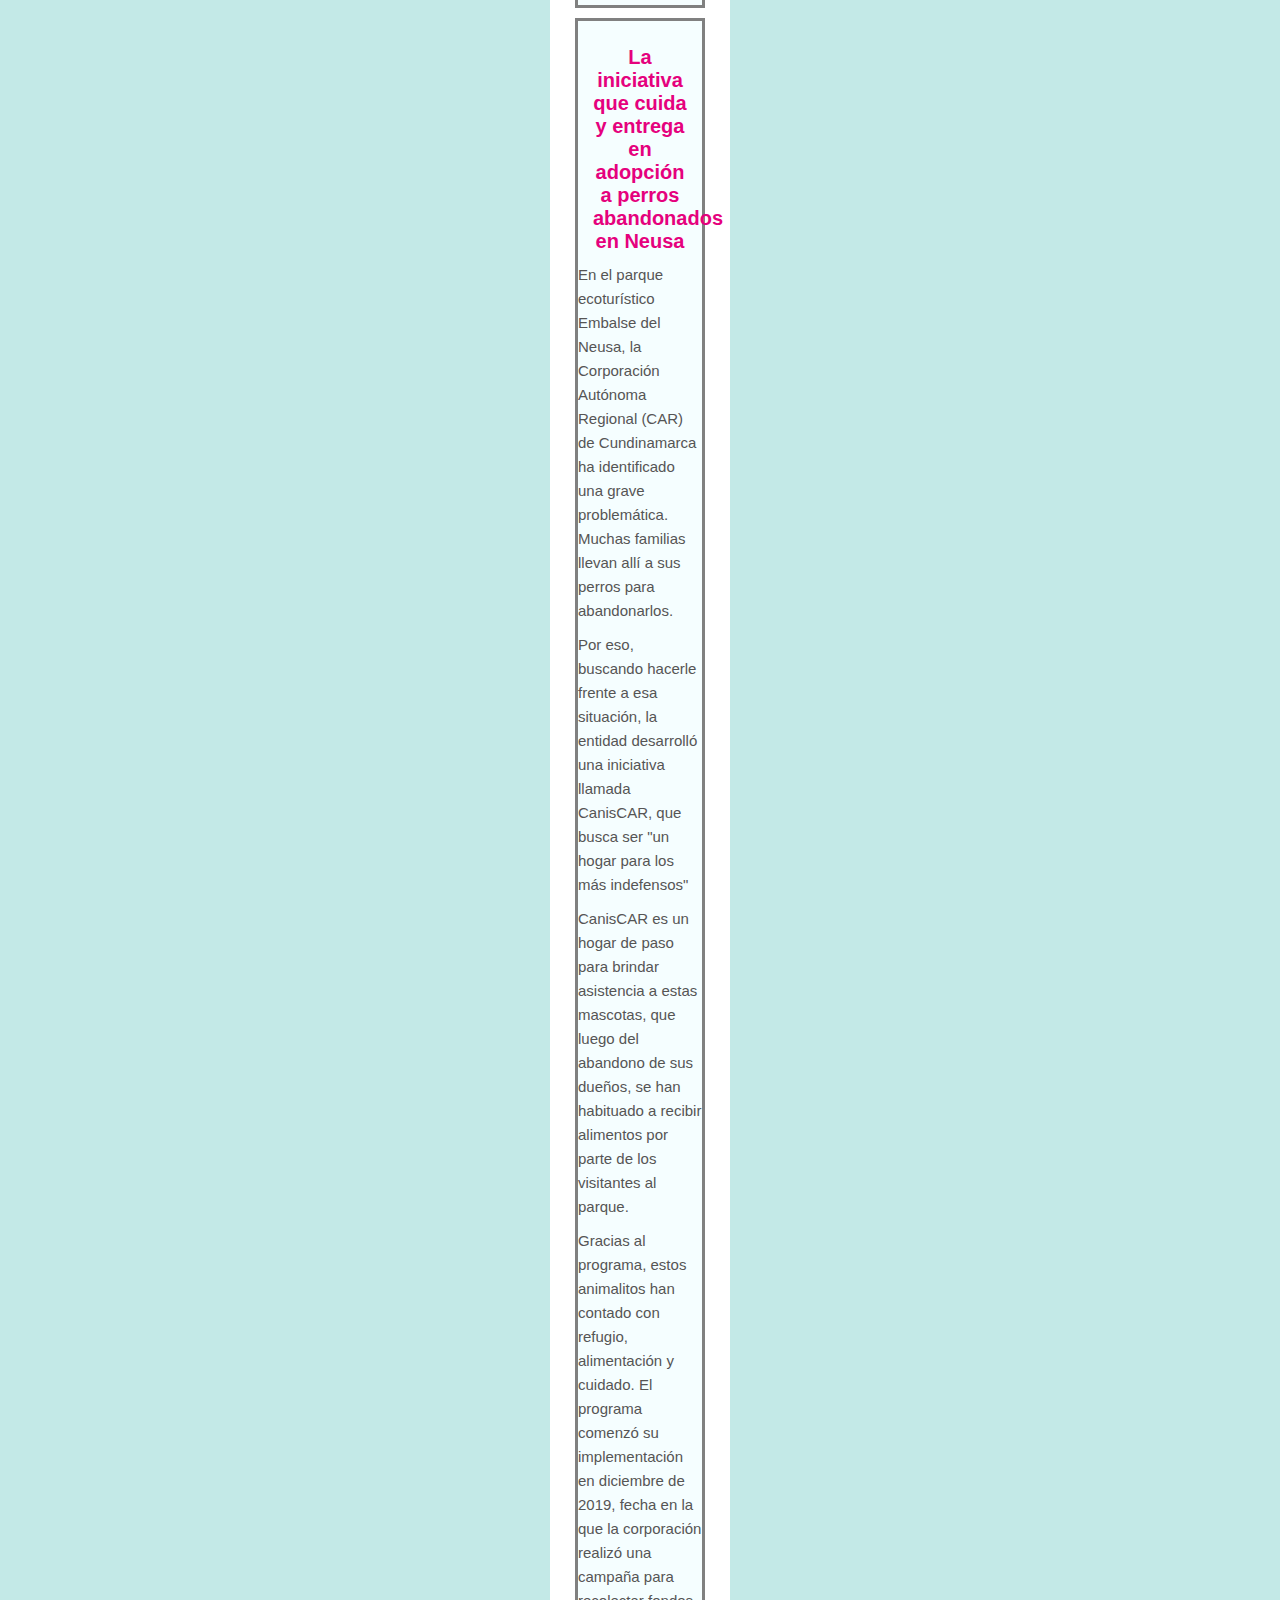
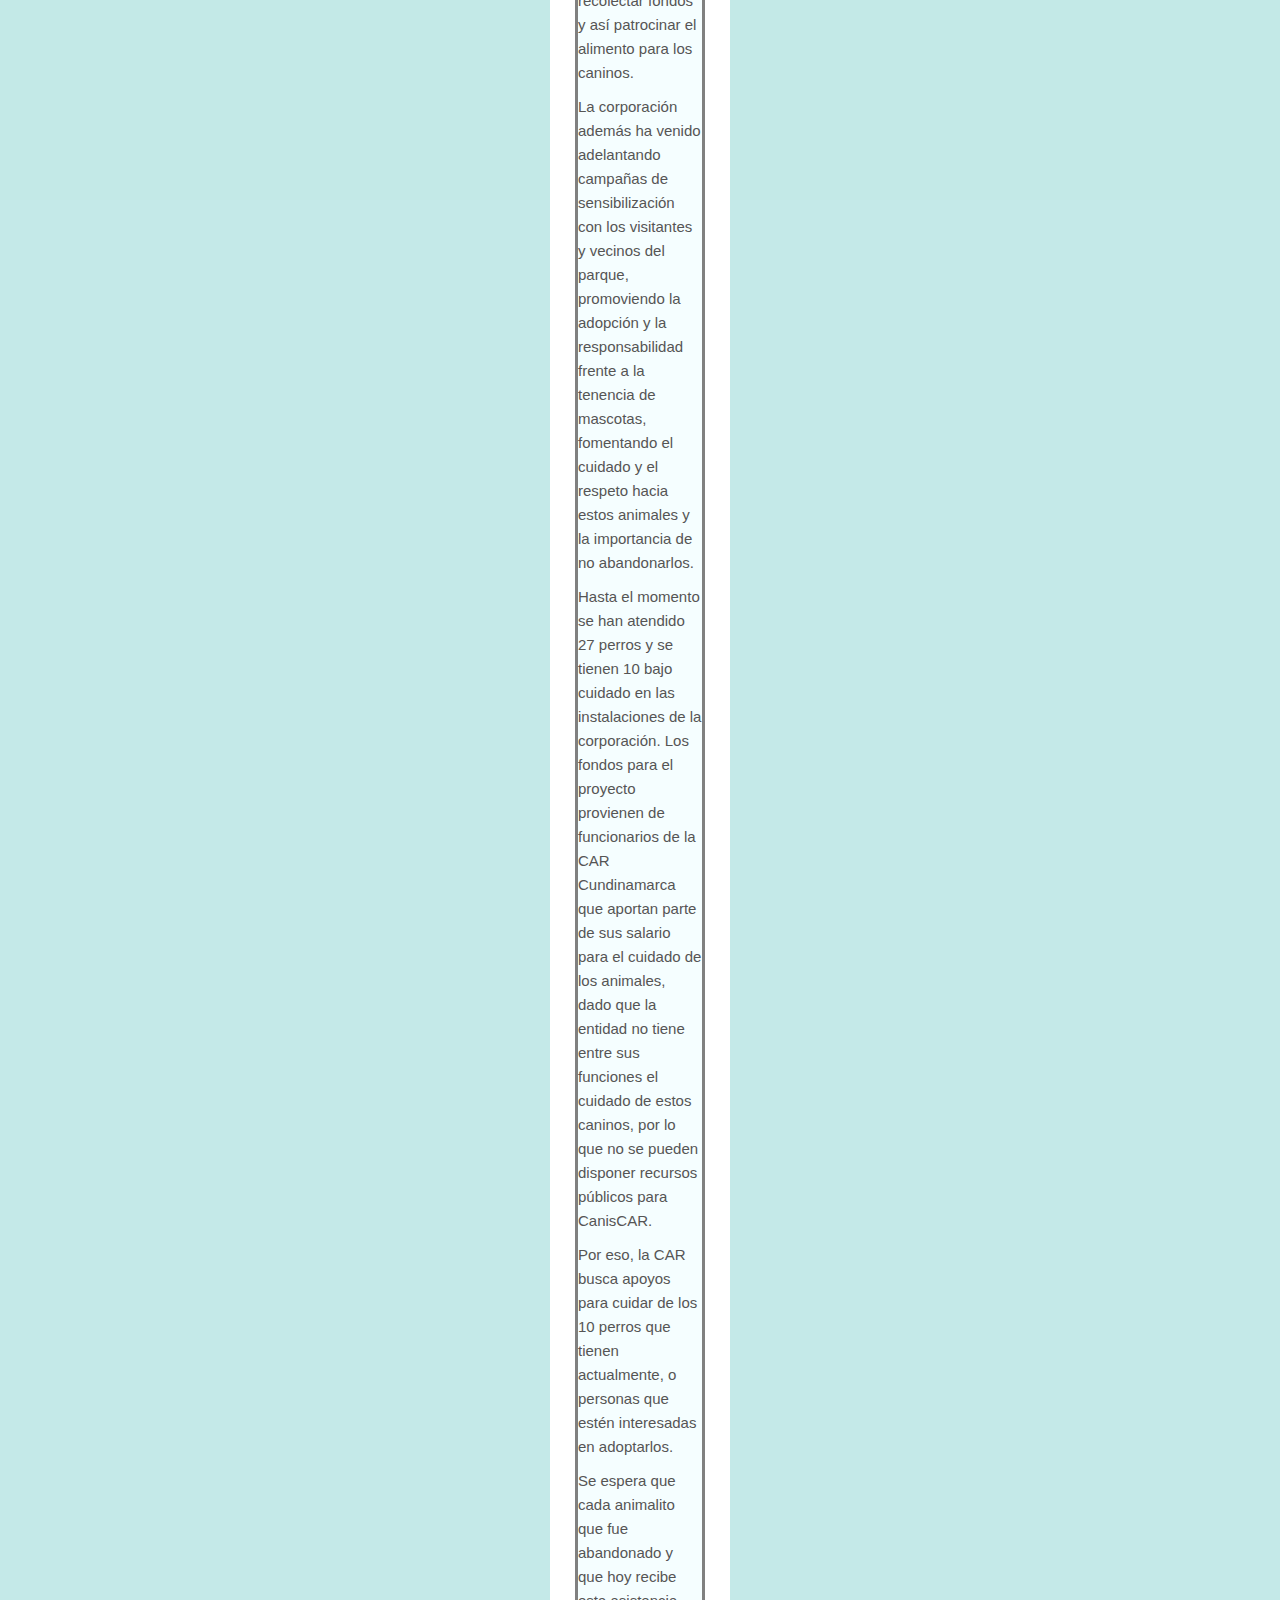
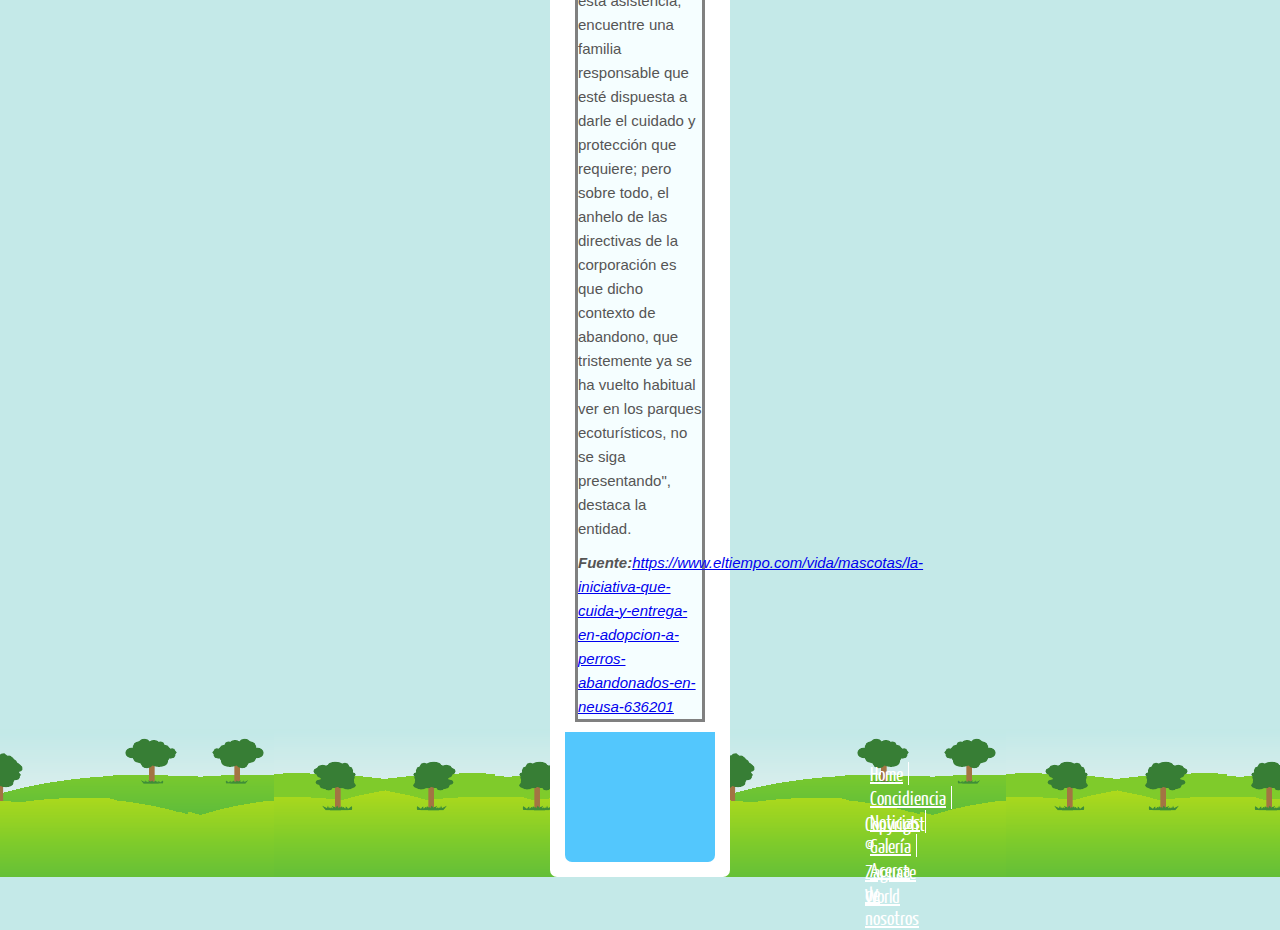
<file: html/noticias.html>
<!DOCTYPE html>
<html lang="en">
<head>
    <title>Noticias</title>

    <meta charset="UTF-8">
    <meta name="viewport" content="width=device-width, initial-scale=1.0">
    <meta http-equiv="content-type" content="text/html; charset=UTF-8" />
    <link rel="stylesheet" href="../css/home.css">
    <link rel="stylesheet" href="../css/noticias.css">
</head>
<body>
    <div id="container">
        <img src="../images/sun.png" alt="sunshine" />

        <div id="main">
            <!--Cabecera-->
            <header>
                <img src="../images/logo.png" alt="">
            </header>

            <!--Navegacion-->
            <nav id="nav">
                <div class="menu">
                    <a href="../index.html">Home</a>
                    <a href="conciencia.html">Conciencia</a>
                    <a href="noticias.html">Noticias</a>
                    <a href="galeria.html">Galería</a>
                    <div class="dropdown">
                        <a href="#">Adoptar</a>
                        <div class="dropdown-content">
                            <a href="pequenios.html">Zaguates pequeños</a>
                            <a href="medianos.html">Zaguates medianos</a>
                            <a href="grandes.html">Zaguates grandes</a>
                        </div>
                    </div>
                    
                    <a href="acercade.html">Acerca de nosotros</a>
                </div> 
            </nav>

            <main>
                <article>
                    <br>
                    <h1>
                        'Son familia': lanzan campaña contra abandono
                         de mascotas en Semana Santa
                    </h1>
                   <div id="datosp">
                    <p style="margin: 10px 0 0 0 ;">
                        “El abandono no es una opción”. Este es el mensaje que deja la
                        campaña de la Secretaría de Cultura de Bogotá junto con el Instituto de
                        Protección Animal de Bogotá para que, especialmente durante Semana
                        Santa, las personas con mascotas 
                        piensen en ellos cuando organicen sus viajes por fuera de la ciudad.
                    </p>  
                    <p style="margin: 10px 0 0 0 ;">
                        Si viaja, intente llevarlos, pero recuerde revisar con 
                        anticipación qué papeles son necesarios para que no tenga 
                        problemas en su medio de transporte ni en su lugar de estadía.
                    </p>
                    <p style="margin: 10px 0 0 0 ;">
                        Sin embargo, muchas mascotas no disfrutan el ajetreo de ir en un 
                        carro, un avión o un bus para desplazarse de una ciudad a otra, pero 
                        si sus planes son viajar y tiene un compañero de cuatro patas, hay 
                        muchas opciones para dejarlo con todos los cuidados necesarios.
                    </p>
                    <p style="margin: 10px 0 0 0 ;">Tenga en cuenta que actualmente durante Semana Santa,

                         debido a que es una fecha en que las personas suelen
                          viajar, las guarderías para perros y gatos tienden
                           a llenarse rápido, por lo que debe pensar con 
                           anticipación qué lugares son óptimos para que su 
                           compañero esté tranquilo en su ausencia.
                    </p>
                    <p style="margin: 10px 0 0 0 ;">
                        Esta campaña se lanza en respuesta al aumento en el número de 
                        animales de compañía abandonados desde el inicio de la pandemia, que 
                        según la Gobernación de Cundinamarca, han sido más de 12 mil.
                    </p>
                    <p style="margin: 10px 0 0 0 ;">
                        Además, el Instituto de Protección Animal no solo invita a que 
                        piensen en sus mascotas en sus viajes, sino también a que si está 
                        pensando conscientemente en tener un compañero de cuatro patas, 
                        considere adoptar a uno de los más de 100 mil animales que ocupan las
                         calles de la capital, o las casas de fundaciones de rescate.
                    </p>
 <p style="font-style: italic; margin: 10px 0 0 0 ;"><strong>Fuente:</strong><a href="https://www.eltiempo.com/vida/mascotas/son-familia-la-campana-contra-el-abandono-de-mascotas-en-seman-santa-664118">https://www.eltiempo.com/vida/mascotas/son-familia-la-campana-contra-el-abandono-de-mascotas-en-seman-santa-664118</a></p>   

                   </div>
                </article>
                <article>
                    <br>
                    <h1>
                        La iniciativa que cuida y entrega en adopción 
                        a perros abandonados en Neusa
                    </h1>
                   <div id="datosp">
                    <p style="margin: 10px 0 0 0 ;">
                        
                        En el parque ecoturístico Embalse del Neusa, la Corporación 
                        Autónoma Regional (CAR) de Cundinamarca ha identificado una grave
                         problemática. 
                        Muchas familias llevan allí a sus perros para abandonarlos.
                    </p>  
                    <p style="margin: 10px 0 0 0 ;">
                       
                        Por eso, buscando hacerle frente a esa situación, la entidad desarrolló
                        una iniciativa llamada CanisCAR, 
                        que busca ser "un hogar para los más indefensos"
                    </p>
                    <p style="margin: 10px 0 0 0 ;">
                        CanisCAR es un hogar de paso para brindar asistencia a
                         estas mascotas, que luego del abandono de sus dueños, se han
                          habituado a recibir alimentos por parte de los visitantes al 
                          parque.
                    </p>
                    <p style="margin: 10px 0 0 0 ;">
                        Gracias al programa, estos animalitos han contado con refugio, alimentación y cuidado. El programa comenzó su implementación en diciembre de 2019, fecha en la que la corporación realizó una campaña para recolectar fondos y así patrocinar el alimento para los caninos.
                    </p>
                    <p style="margin: 10px 0 0 0 ;">
                        La corporación además ha venido adelantando campañas de sensibilización con los visitantes y vecinos del parque, promoviendo la adopción y la responsabilidad frente a la tenencia de mascotas, fomentando el cuidado y el respeto hacia estos animales y la importancia de no abandonarlos.
                    </p>
                    <p style="margin: 10px 0 0 0 ;">
                        Hasta el momento se han atendido 27 perros y se tienen 10  bajo cuidado en las instalaciones de la corporación. Los fondos para el proyecto provienen de funcionarios de la CAR Cundinamarca que aportan parte de sus salario para el cuidado de los animales, dado que la entidad no tiene entre sus funciones el cuidado de estos caninos, por lo que no se pueden disponer recursos públicos para CanisCAR.
                    </p>
                    <p style="margin: 10px 0 0 0 ;">Por eso, la CAR busca apoyos para cuidar de los 10 perros que tienen actualmente, o personas que estén interesadas en adoptarlos.
                    </p>
                    <p style="margin: 10px 0 0 0 ;">Se espera que cada animalito que fue abandonado y que hoy recibe esta asistencia, encuentre una familia responsable que esté dispuesta a darle el cuidado y protección que requiere; pero sobre todo, el anhelo de las directivas de la corporación es que dicho contexto de abandono, que tristemente ya se ha vuelto habitual ver en los parques ecoturísticos, no se siga presentando", destaca la entidad.</p>
                    <p style="font-style: italic; margin: 10px 0 0 0 ;"><strong>Fuente:</strong><a href="https://www.eltiempo.com/vida/mascotas/la-iniciativa-que-cuida-y-entrega-en-adopcion-a-perros-abandonados-en-neusa-636201">https://www.eltiempo.com/vida/mascotas/la-iniciativa-que-cuida-y-entrega-en-adopcion-a-perros-abandonados-en-neusa-636201</a></p>   
                </div>

                </article>
            </main>

            <!--Pie de Página-->
            <footer>

                <div class="footermenu menudatos">
                    <a href="../index.html">Home</a>
                    <a href="conciencia.html">Concidiencia</a>
                    <a href="noticias.html">Noticias</a>
                    <a href="galeria.html">Galería</a>
                    <a href="acercade.html" class="last">Acerca de nosotros</a>
                </div> 
                <div class="footermenu menutitulo">
                    <p>Copyright © <u>Zaguate World</u></p>
                </div>


            </footer>
        </div>
    </div>

    <div></div>
</body>
</html>
</file>
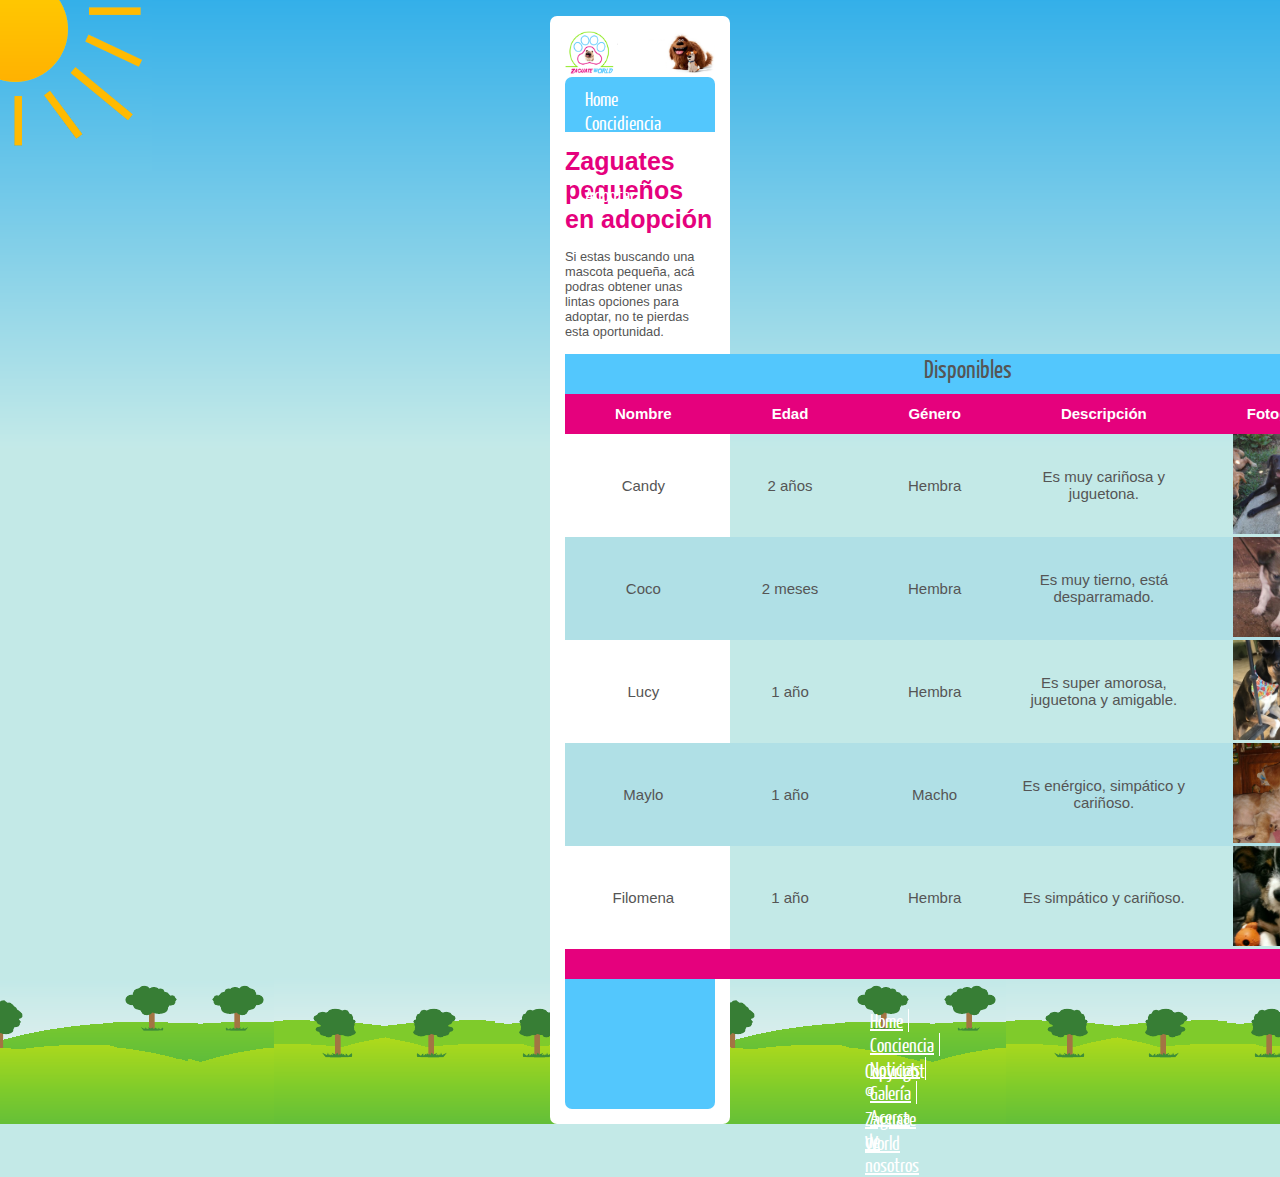
<file: html/pequenios.html>
<!DOCTYPE html>
<html lang="en">
<head>
    <title>Zaguates Pequeños</title>

    <meta charset="UTF-8">
    <meta name="viewport" content="width=device-width, initial-scale=1.0">
    <meta http-equiv="content-type" content="text/html; charset=UTF-8" />
    <link rel="stylesheet" href="../css/home.css">
    <link rel="stylesheet" href="../css/adopcion.css">
</head>
<body>
    <div id="container">
        <img src="../images/sun.png" alt="sunshine" />

        <div id="main">
            <!--Cabecera-->
            <header>
                <img src="../images/logo.png" alt="">
            </header>

            <!--Navegacion-->
            <nav id="nav">
                <div class="menu">
                    <a href="../index.html">Home</a>
                    <a href="conciencia.html">Concidiencia</a>
                    <a href="noticias.html">Noticias</a>
                    <a href="galeria.html">Galería</a>
                    <div class="dropdown">
                        <a href="#">Adoptar</a>
                        <div class="dropdown-content">
                            <a href="pequenios.html">Zaguates pequeños</a>
                            <a href="medianos.html">Zaguates medianos</a>
                            <a href="grandes.html">Zaguates grandes</a>
                        </div>
                    </div>
                    
                    <a href="acercade.html">Acerca de nosotros</a>
                </div> 
            </nav>

            <main>
<br>
                        <h1 style="font-size: 25px; color: #E5017D;">Zaguates pequeños en adopción</h1>
                        <br>
                        <p>Si estas buscando una mascota pequeña, acá podras obtener unas lintas 
                            opciones para adoptar, no te pierdas esta oportunidad.
                        </p>   
                        <br>
                        <table>
                            <thead>
                                <caption>Disponibles</caption>
                                <tr id="fila">
                                    <th class="filasencabe">Nombre</th>
                                    <th class="filasencabe">Edad</th>
                                    <th class="filasencabe">Género</th>
                                    <th class="filasencabe">Descripción</th>
                                    <th class="filasencabe">Fotografía</th>
                                </tr>
                            </thead>
                            <tbody>
                                <tr class="cuerpo">
                                    <td class="datos">Candy</td>
                                    <td class="datos">2 años</td>
                                    <td class="datos">Hembra</td>
                                    <td class="datos">Es muy cariñosa y juguetona.</td>
                                    <td class="datos">
                                        <img src="../images/candy.jpg" alt="">
                                    </td>
                                </tr>
                                <tr class="cuerpo fondo">
                                    <td class="datos">Coco</td>
                                    <td class="datos">2 meses</td>
                                    <td class="datos">Hembra</td>
                                    <td class="datos">Es muy tierno, está desparramado.</td>
                                    <td class="datos">
                                        <img src="../images/coco.jpg" alt="">
                                    </td>
                                </tr>
                                <tr class="cuerpo">
                                    <td class="datos">Lucy</td>
                                    <td class="datos">1 año</td>
                                    <td class="datos">Hembra</td>
                                    <td class="datos">Es super amorosa, juguetona y amigable.</td>
                                    <td class="datos">
                                        <img src="../images/lucy.jpg" alt="">
                                    </td>
                                </tr>
                                <tr class="cuerpo fondo">
                                    <td class="datos">Maylo</td>
                                    <td class="datos">1 año</td>
                                    <td class="datos">Macho</td>
                                    <td class="datos">Es enérgico, simpático y cariñoso.</td>
                                    <td class="datos">
                                        <img src="../images/Maylo.jpg" alt="">
                                    </td>
                                </tr>
                                <tr class="cuerpo">
                                    <td class="datos">Filomena</td>
                                    <td class="datos">1 año</td>
                                    <td class="datos">Hembra</td>
                                    <td class="datos">Es simpático y cariñoso.</td>
                                    <td class="datos">
                                        <img src="../images/Filomena.jpg" alt="">
                                    </td>
                                </tr>
                            </tbody>
                            <tfoot>
                                <tr><td colspan="10"></td></tr>
                            </tfoot>
                        </table>


            </main>

            <!--Pie de Página-->
            <footer>

                <div class="footermenu menudatos">
                    <a href="../index.html">Home</a>
                    <a href="conciencia.html">Conciencia</a>
                    <a href="noticias.html">Noticias</a>
                    <a href="galeria.html">Galería</a>
                    <a href="acercade.html" class="last">Acerca de nosotros</a>
                </div> 
                <div class="footermenu menutitulo">
                    <p>Copyright © <u>Zaguate World</u></p>
                </div>


            </footer>
        </div>
    </div>

    <div></div>
</body>
</html>
</file>
<file: css/home.css>
@font-face { 
  font-family: Yanone Kaffeesatz; 
    src: url('../fonts/YanoneKaffeesatz-Regular.eot'); 
    src: local("Yanone Kaffeesatz"), url('../fonts/YanoneKaffeesatz-Regular.ttf'); 
} 

html { 
  height: 100%;
}

* { 
  padding: 0;
  margin: 0;
}
main
{
  width: 100%;
}
header img 
{
  width: 100%;
}
  
article, aside, figure, footer, header, hgroup, nav, section { 
  display:block;
}

body { 
  font: normal .8em arial, sans-serif;
  background: #C4E9E8 url(../images/back.png) repeat-x;
  color: #555;
}

#container 
{  
  background: transparent url(../images/grass.png) repeat-x bottom;

}
#container #main
{
  background-color: white;
  margin: -160px 550px;
  height: 100%;
  padding: 15px;
border-radius: 7px;
}
#nav .menu 
{
background-color: #53C7FD;
height: 35px;
font-family: Yanone Kaffeesatz; 
font-size: 20px;
padding:10px;
border-top-left-radius: 7px;
border-top-right-radius: 7px;

}
.menu a 
{
  text-align: center;
  text-decoration: none;
  color: #fff;
  padding:10px;
}
.menu a:hover
{
  color: #E5017D;
}

/* Dropdown part */
.dropdown 
{
  display: inline-block;
  position: relative;
}
.dropdown-content
{
  display: none;
  position: relative;
  width: 100%;
  overflow: auto;
  box-shadow: 0px 10px 10px 10px rgba(0, 0, 0, 0.4);

}
.dropdown:hover .dropdown-content
{
  display: block;
}
.dropdown-content a:hover
{
  color: #E5017D;
  
}
/*Footer*/
footer
{
  background-color: #53C7FD;
  text-decoration: none;

  border-bottom-right-radius: 7px;
  border-bottom-left-radius: 7px;
 }
footer .footermenu
{
  margin: 0 300px;
  background-color: #53C7FD;
  height: 50px;
  text-align: center;

}
footer .menudatos
{
  padding: 30px 0 0 0;
}
footer .menudatos a
{
  padding: 0 5px;
  font-family: Yanone Kaffeesatz; 
  font-size: 20px;
  color: #fff;
  border-right: 1px solid #fff;

}
footer .menudatos .last
{
  border-right: 0;
}

footer .menutitulo 
{
  padding: 0 0 0 0;
  font-family: Yanone Kaffeesatz; 
  font-size: 20px;
  color: #fff;
}

/* Ol */
ol 
{
  margin: 10px 20px;
}
#imagen
{
position: relative;
float: right;
top: -470px;
right: 300px;

border: 9px solid lightgray; 
}
#datosp 
{
  line-height: 1.5;
  font-size: 15px;
}
#datosp p
{
	text-align: left;
	position: relative;
	margin: 10px 500px 10px 10px;
	line-height: 1.6;
}

.informativo
{
  float: right;

}

/*Lista automatia de los nombres*/
marquee
{
  width:190px;
  height:40px; 
  background-color: #F5FEFF;
  margin: 10px 15px;
  border-radius: 7px;
  font-size: 15px;
  text-align: center;
}
.informativo aside 
{
background-color: #F5FEFF;
border: 3px solid #c9e5e9;
border-radius: 7px;
margin: 10px 0px;
padding: 10px 0; 
height: 130px;
text-align: center;
}
</file>
<file: css/acercade.css>
@font-face { 
    font-family: Yanone Kaffeesatz; 
      src: url('../fonts/YanoneKaffeesatz-Regular.eot'); 
      src: local("Yanone Kaffeesatz"), url('../fonts/YanoneKaffeesatz-Regular.ttf'); 
  } 
.info
{
    float: left;
    top: -2px;
    width: 200px;
    margin: 20PX;
}
div .parrafoaside
{
    font-family: Yanone Kaffeesatz; 
    padding: 0px 15px 0px 15px; 
    margin-bottom: 20px;
    text-align: justify;
    font-size: 20px;
}
td, th
{
    height: 50px;
}
</file>
<file: css/adopcion.css>
@font-face { 
    font-family: Yanone Kaffeesatz; 
      src: url('../fonts/YanoneKaffeesatz-Regular.eot'); 
      src: local("Yanone Kaffeesatz"), url('../fonts/YanoneKaffeesatz-Regular.ttf'); 
  } 

table,td,th
{
  width: 100%;
  border-collapse: collapse;
}
  table caption
  {
    height: 40px;
    background-color: #53C7FD;
    font-family: Yanone Kaffeesatz; 
    font-size: 25px;
  }
 
  table #fila .filasencabe
  {
  background-color: #E5017D;
  height: 30px;
  padding: 5px 50px; 
  text-align: center;
  font-size: 15px;
  color: #FFF;
  }

  table .cuerpo img
  {
    width: 100px; 
  }
  table .cuerpo 
  {
    text-align: center;
    font-size: 15px;
  }
  table .fondo
  {
    background-color: powderblue;
  }

table tfoot
{
  background-color: #E5017D;
  height: 30px;

}
</file>
<file: css/conciencia.css>
main #imagen1
{
    margin: 10px 300px;
}
main h3
{
    font-size: 17px;
    color: black;
    margin: 10px 20px;

}
main p 
{
    font-size: 15px;
    text-align: justify;
    line-height: 1.5;
    margin: 10px 20px;
}
</file>
<file: css/form.css>
@font-face { 
    font-family: Yanone Kaffeesatz; 
      src: url('../fonts/YanoneKaffeesatz-Regular.eot'); 
      src: local("Yanone Kaffeesatz"), url('../fonts/YanoneKaffeesatz-Regular.ttf'); 
  } 

form 
{
    text-align: center;
    font-size: 30px;
    font-weight: bold;
    margin: 20px;
    font-family: Yanone Kaffeesatz; 

}
form input 
{
    font-size: 20px;
    font-style: italic;
}
</file>
<file: css/noticias.css>
article 
{
    background-color: #F5FEFF;
    border: 3px solid gray;
    margin: 10px;
    text-align: center;
}
main h1 
{
  color: #E5017D;
  font-size: 20px;
  margin: 10px 15px;
}
main p
{
    text-align: justify;
}
</file>
